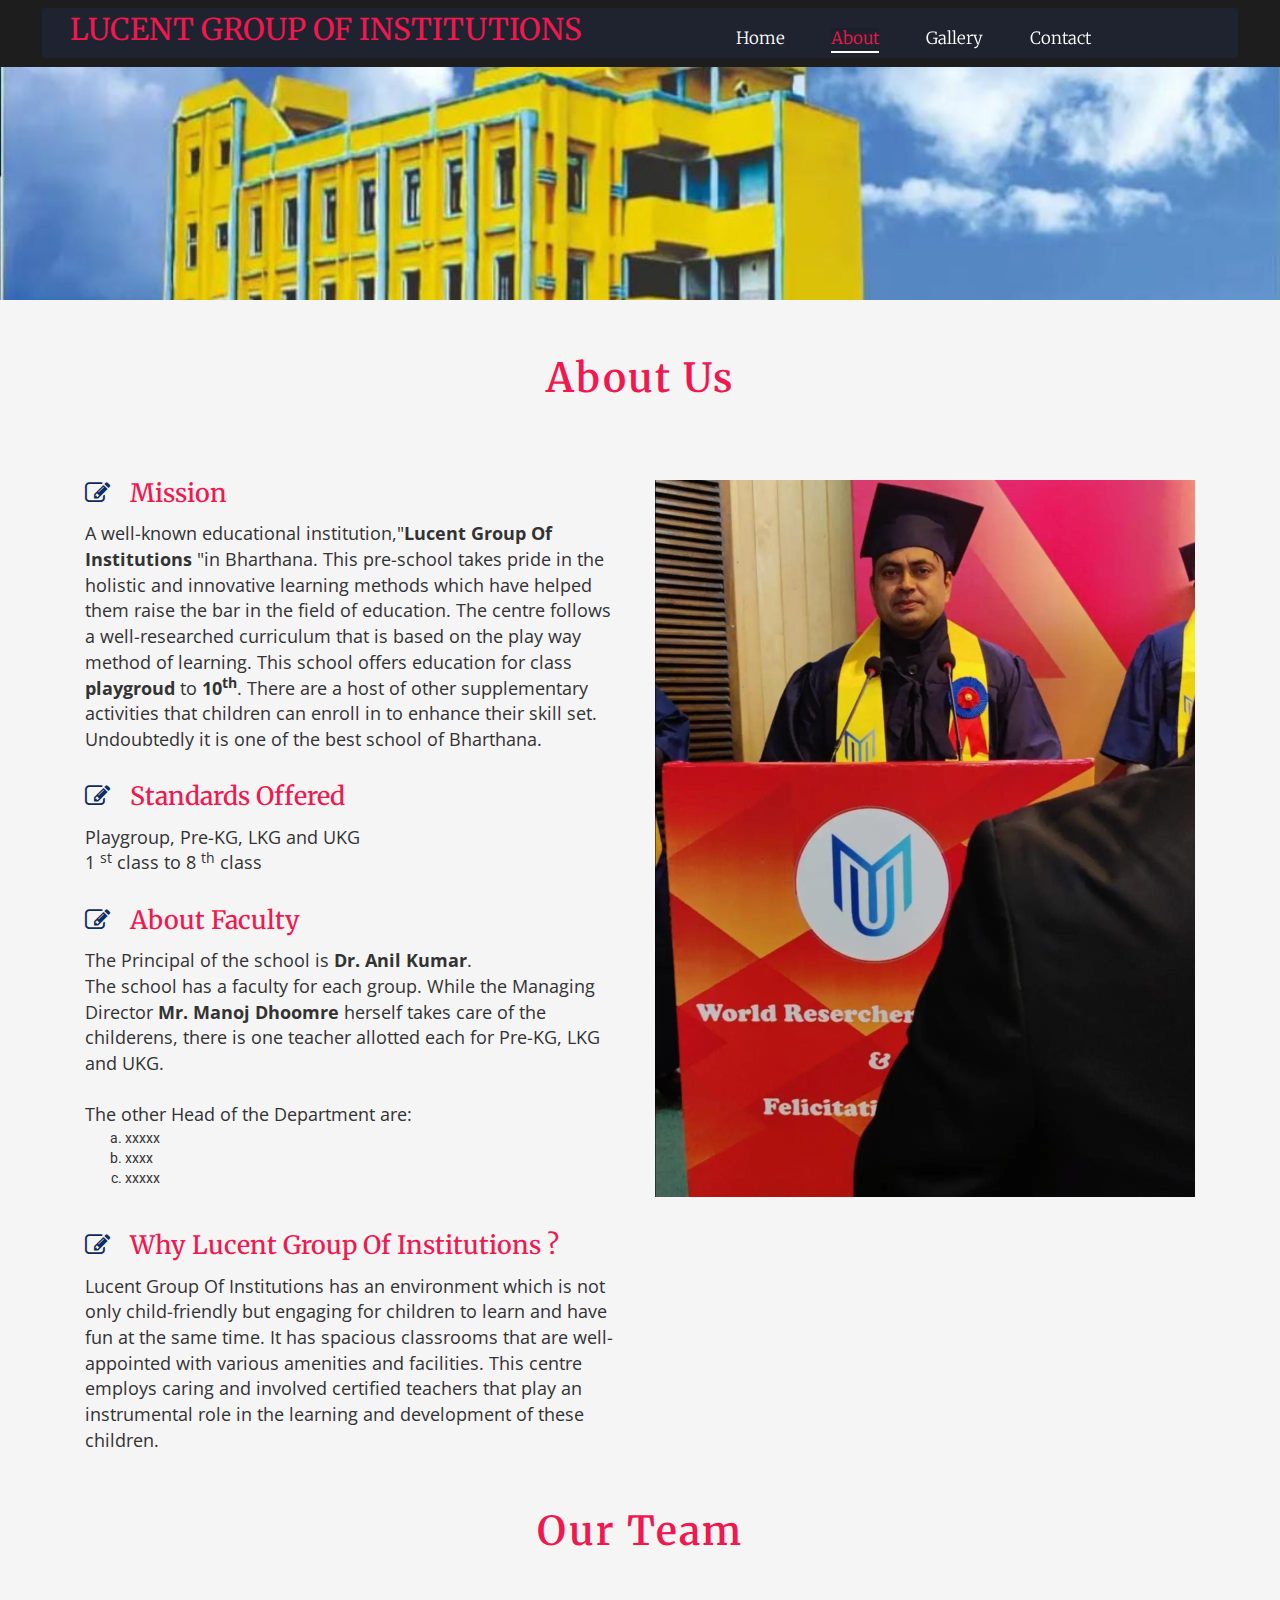
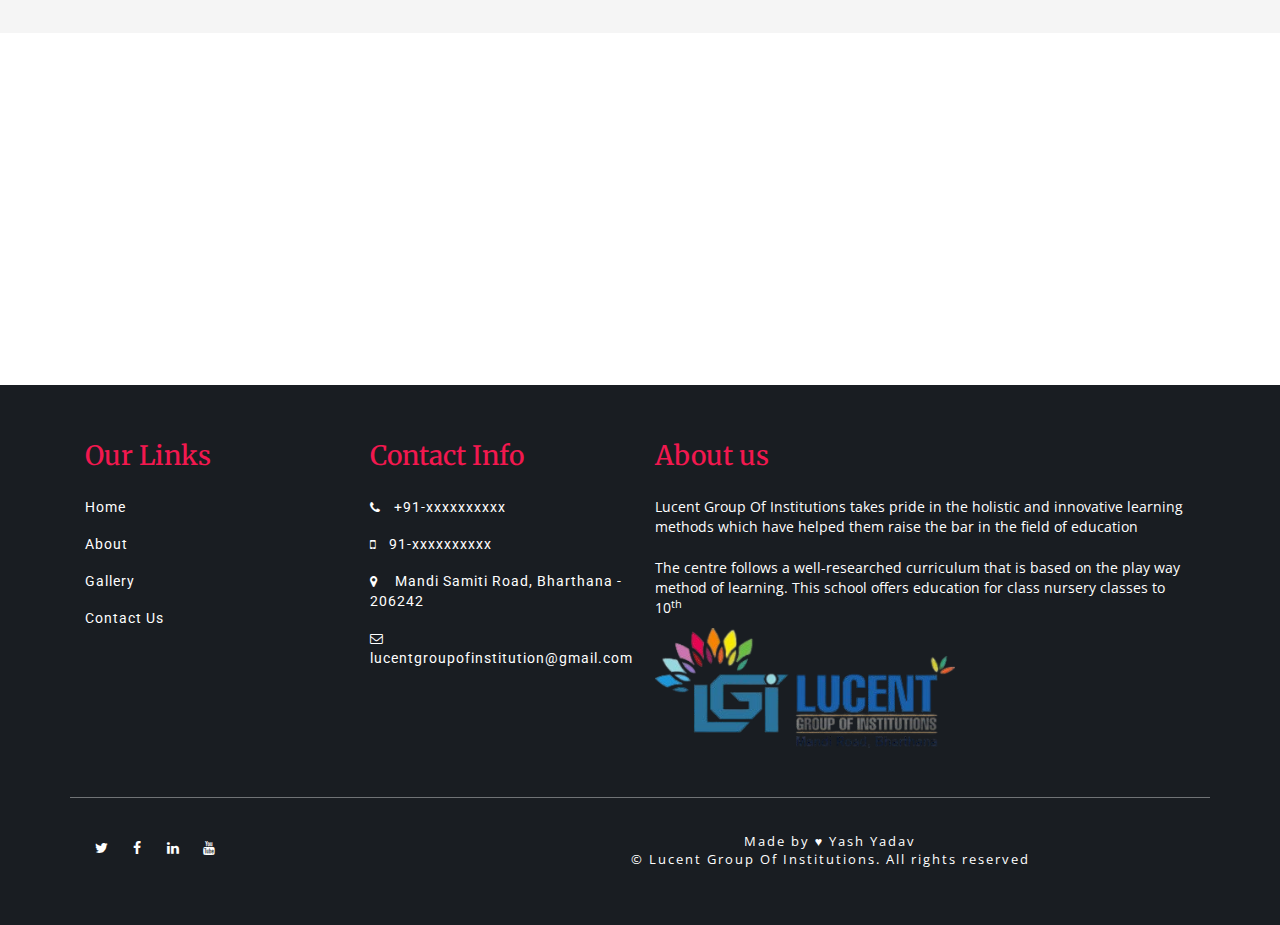
<file: about.html>
<!DOCTYPE html>
<html lang="en">
<head>
<title>Lucent Group Of Institutions</title>
<meta name="viewport" content="width=device-width, initial-scale=1">
<meta http-equiv="Content-Type" content="text/html; charset=utf-8" />
<meta name="keywords" content="Lucent Group Of Institutions School, mandi samiti road, India" />
<script type="application/x-javascript"> addEventListener("load", function() { setTimeout(hideURLbar, 0); }, false); function hideURLbar(){ window.scrollTo(0,1); } </script>
<!-- Custom Theme files -->
<link href="css/bootstrap.css" type="text/css" rel="stylesheet" media="all">
<link href="css/style.css" type="text/css" rel="stylesheet" media="all">   
<link rel="stylesheet" href="css/flexslider.css" type="text/css" media="all" property="" />   
<link rel="shortcut icon" href="images/logo.jpg" type="image/x-icon">
<!-- //Custom Theme files -->
<!-- tabs -->
<link href="css/easy-responsive-tabs.css" rel='stylesheet' type='text/css'/>
<!-- //tabs -->
<!-- font-awesome icons -->
<link href="css/font-awesome.css" rel="stylesheet"> 
<!-- //font-awesome icons -->
<!-- js -->
<script src="js/jquery-2.2.3.min.js"></script> 
<!-- //js -->
<!-- web-fonts --> 
<link href="//fonts.googleapis.com/css?family=Open+Sans:300,300i,400,400i,600,600i,700,700i,800,800i" rel="stylesheet">
<link href="//fonts.googleapis.com/css?family=Merriweather:300,300i,400,400i,700,700i,900,900i" rel="stylesheet">
<link href='//fonts.googleapis.com/css?family=Roboto:400,100,100italic,300,300italic,400italic,500,500italic,700,700italic,900,900italic' rel='stylesheet' type='text/css'>
<!-- //web-fonts --> 
</head>
<body>
	<!-- banner -->
	<div class="banner-1">  
		<div class="header agileinfo-header"><!-- header -->
			<nav class="navbar navbar-default">
				<div class="container">
					<!-- Brand and toggle get grouped for better mobile display -->
					<div class="navbar-header">
						<button type="button" class="navbar-toggle collapsed" data-toggle="collapse" data-target="#bs-example-navbar-collapse-1" aria-expanded="false">
							<span class="sr-only">Toggle navigation</span>
							<span class="icon-bar"></span>
							<span class="icon-bar"></span>
							<span class="icon-bar"></span>
						</button>
						<h1 style="font-size: 30px;"> <a href="index.html">Lucent Group Of Institutions</a></h1>
					</div> 
					<!-- Collect the nav links, forms, and other content for toggling -->
					<div class="collapse navbar-collapse" id="bs-example-navbar-collapse-1">
						<ul class="nav navbar-nav navbar-left"> 
							<li><a href="index.html" class="w3ls-hover">Home</a></li>
							<li><a href="about.html" class="btn w3ls-hover active">About</a></li>   
							<li><a href="portfolio.html" class="btn w3ls-hover">Gallery</a></li>
							<li><a href="contact.html" class="btn w3ls-hover">Contact</a></li>
						</ul>	   
						<div class="clearfix"> </div>
					</div><!-- //navbar-collapse --> 
				</div><!-- //container-fluid -->
			</nav>
		</div><!-- //header -->	
		
	</div>
	<!-- //banner --> 
	<!-- about-page --> 
	<div class="about">
		<div class="container">
		<div class="w3-hed-all">
			<h3>About us</h3>
		    </div>
			<div class="agileits_w3layouts_team_grids w3ls_about_grids new-agileinfo">
				<div class="col-md-6 w3ls_banner_bottom_left w3ls_about_left">
					<div class="w3ls_about_left_grids">
						<div class="w3ls_about_left_grid">
							<h3><i  class="fa fa-pencil-square-o" aria-hidden="true"></i>Mission</h3>
							<p style="font-size: 18px;">A well-known educational institution,"<strong>Lucent Group Of Institutions </strong>"in Bharthana. This pre-school takes pride in the holistic and innovative learning methods which have helped them raise the bar in the field of education. The centre follows a well-researched curriculum that is based on the play way method of learning. This school offers education for class <strong>playgroud</strong> to <strong>10<sup>th</sup></strong>. There are a host of other supplementary activities that children can enroll in to enhance their skill set. Undoubtedly it is one of the best school of Bharthana.</p>
						</div>
						<div class="w3ls_about_left_grid">
							<h3><i class="fa fa-pencil-square-o" aria-hidden="true"></i>Standards Offered</h3>
							<p style="font-size: 18px;">Playgroup, Pre-KG, LKG and UKG <br/> 1 <sup>st</sup> class to 8 <sup>th</sup> class</p>
						</div>
						<div class="w3ls_about_left_grid">
							<h3><i class="fa fa-pencil-square-o" aria-hidden="true"></i>About Faculty</h3>
							<p style="font-size: 18px;">
								The Principal of the  school is<strong> Dr. Anil Kumar</strong>.<br>
								The school has a faculty for each group. While the Managing Director <strong>Mr. Manoj Dhoomre</strong> herself takes care of the childerens, there is one teacher allotted each for Pre-KG, LKG and UKG.
								<br>
								<br>
								The other Head of the Department are:
								<ol type="a">
									<li>xxxxx</li>
									<li>xxxx</li>
									<li>xxxxx</li>
								</ol>


							
							</p>
						</div>
						<div class="w3ls_about_left_grid">
							<h3><i class="fa fa-pencil-square-o" aria-hidden="true"></i>Why Lucent Group Of Institutions ?</h3>
							<p style="font-size: 18px;">Lucent Group Of Institutions  has an environment which is not only child-friendly but engaging for children to learn and have
 fun at the same time. It has spacious classrooms that are well-appointed with various amenities and facilities. This centre employs caring and involved certified teachers that play an instrumental role in the learning and development of these children.</p>
						</div>
					</div>
				</div>
				<div class="col-md-6 agileits_about_right">
					<img src="images/principal.jpeg" alt=" " class="img-responsive"/>
				</div>
				<div class="clearfix"> </div>
			</div>
		</div>
	</div>
	<!-- //about -->
<!-- team -->
	<div class="w3-hed-all">
		<h3 >Our Team</h3>
	</div>
	<div class="team" id="team" style="background-color:#FFFFFFEE">
		<div class="container">
			<br><br><br><br><br><br><br><br><br><br><br><br>
			
		</div>
	</div>
	<!-- //team -->

	<!-- footer start here -->
	<div class="footer-agile">
		<div class="container">
			<div class="footer-btm-agileinfo">
				<div class="col-md-3 col-xs-3 footer-grid w3social">
					<h3>Our Links</h3>
					<ul>
						<li><a href="index.html">Home</a></li>
						<li><a href="about.html" >About</a></li>
						<li><a href="portfolio.html">Gallery</a></li>
						<li><a href="contact.html">Contact Us</a></li>
					</ul>
				</div>
				<div class="col-md-3 col-xs-3 footer-grid">
					<h3>Contact Info</h3>
					<ul>
						<li><i class="fa fa-phone"></i>+91-xxxxxxxxxx</li>
						<li><i class="fa fa-mobile"></i>91-xxxxxxxxxx</li>
						<li><i class="fa fa-map-marker"></i>
						Mandi Samiti Road,                                  
						Bharthana - 206242
						</li>
						<li><i class="fa fa-envelope-o"></i><a href="mailto:lucentgroupofinstitution@gmail.com">lucentgroupofinstitution@gmail.com</a></li>
					</ul>
				</div>
				<div class="col-md-6 col-xs-6 footer-grid footer-review">
					<h3>About us</h3>
				<p>Lucent Group Of Institutions takes pride in the holistic and innovative learning methods which have helped them raise the bar in the field of education</p>
				<p class="w3l-para-mk">The centre follows a well-researched curriculum that is based on the play way method of learning. This school offers education for class nursery classes to 10<sup>th</sup></p>
				<img src="images/school_logo-removebg-preview.png" alt="Lucent Group Of Institutions" style="width: 300px; margin-top: 10px;">
				</div>
				<div class="clearfix"> </div>
			</div>
			<div class="footer-agilem">
				<div class="col-sm-8 col-xs-9 copy-w3lsright">
					<p style="text-align: center;">Made by &hearts; Yash Yadav 
						<br>
						  © Lucent Group Of Institutions. All rights reserved
					</p>
				</div>
				<div class="col-sm-4 col-xs-3 social-w3licon">
					<a href="#" class="social-button twitter"><i class="fa fa-twitter"></i></a>
					<a href="#" class="social-button facebook"><i class="fa fa-facebook"></i></a>
					<a href="#" class="social-button linkdin"><i class="fa fa-linkedin"></i></a>
					<a href="https://www.youtube.com/@lucentgroupofinstitutions871" target="_blank" class="social-button youtube"><i class="fa fa-youtube"></i></a>
				</div>
				<div class="clearfix"></div>
			</div>
		</div>
	</div>
	<!-- //footer end here -->

	<!-- FlexSlider --> 
	<script defer src="js/jquery.flexslider.js"></script>
		<script type="text/javascript">
			$(window).load(function(){
			  $('.flexslider').flexslider({
				animation: "slide",
				start: function(slider){
				  $('body').removeClass('loading');
				}
			  });
			});
		</script>
	<!-- End-slider-script --> 
	<!-- Calendar -->
<script src="js/jquery-ui.js"></script>
	<script>
	  $(function() {
		$( "#datepicker" ).datepicker();
	 });
	</script>
<!-- //Calendar -->	

	<!-- start-smooth-scrolling -->
	<script src="js/SmoothScroll.min.js"></script>
	<script type="text/javascript" src="js/move-top.js"></script>
	<script type="text/javascript" src="js/easing.js"></script>	
		<script type="text/javascript">
			jQuery(document).ready(function($) {
				$(".scroll").click(function(event){		
					event.preventDefault();
			
			$('html,body').animate({scrollTop:$(this.hash).offset().top},1000);
				});
			});
		</script>
	<!-- //end-smooth-scrolling -->	
	<!-- smooth-scrolling-of-move-up -->
	<script type="text/javascript">
		$(document).ready(function() {
			/*
			var defaults = {
				containerID: 'toTop', // fading element id
				containerHoverID: 'toTopHover', // fading element hover id
				scrollSpeed: 1200,
				easingType: 'linear' 
			};
			*/
			
			$().UItoTop({ easingType: 'easeOutQuart' });
			
		});
	</script>
	<!-- //smooth-scrolling-of-move-up -->   
	<!-- Bootstrap core JavaScript
    ================================================== -->
    <!-- Placed at the end of the document so the pages load faster -->
    <script src="js/bootstrap.js"></script>
</body>
</html>
</file>
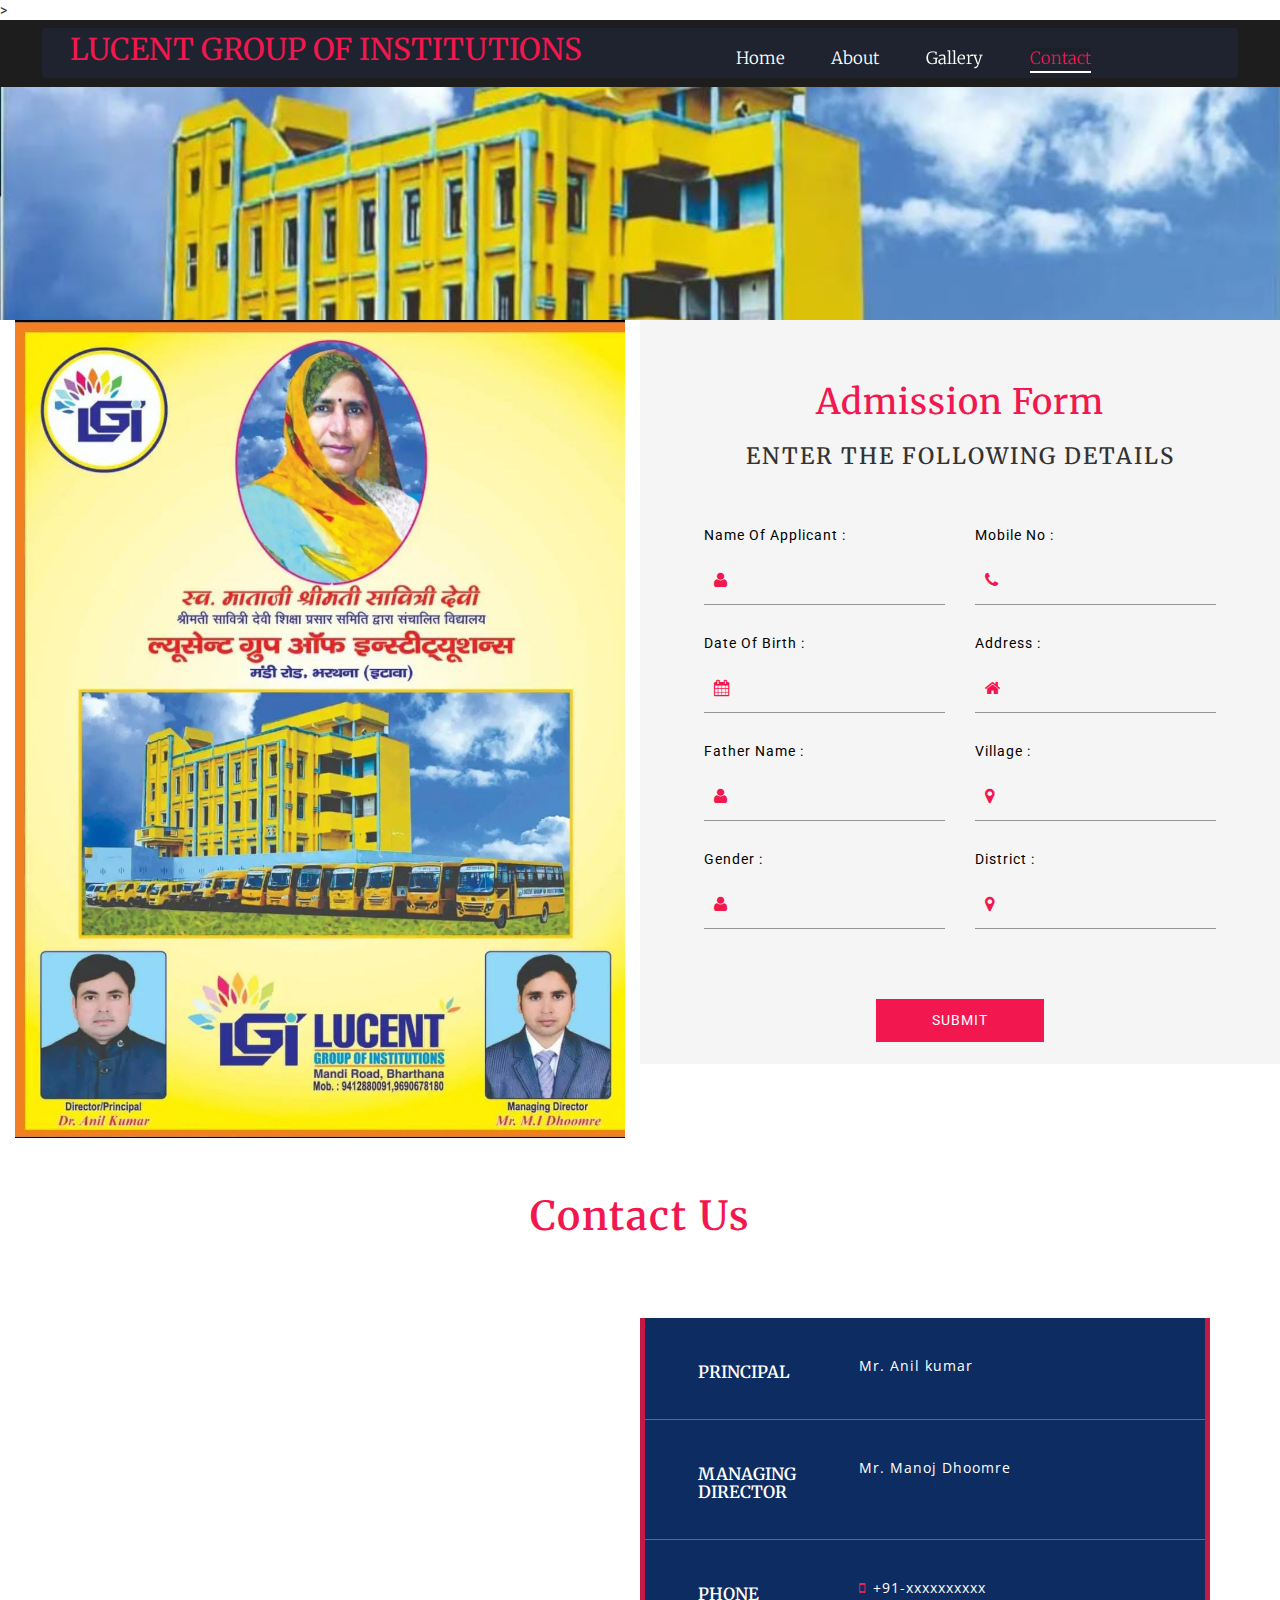
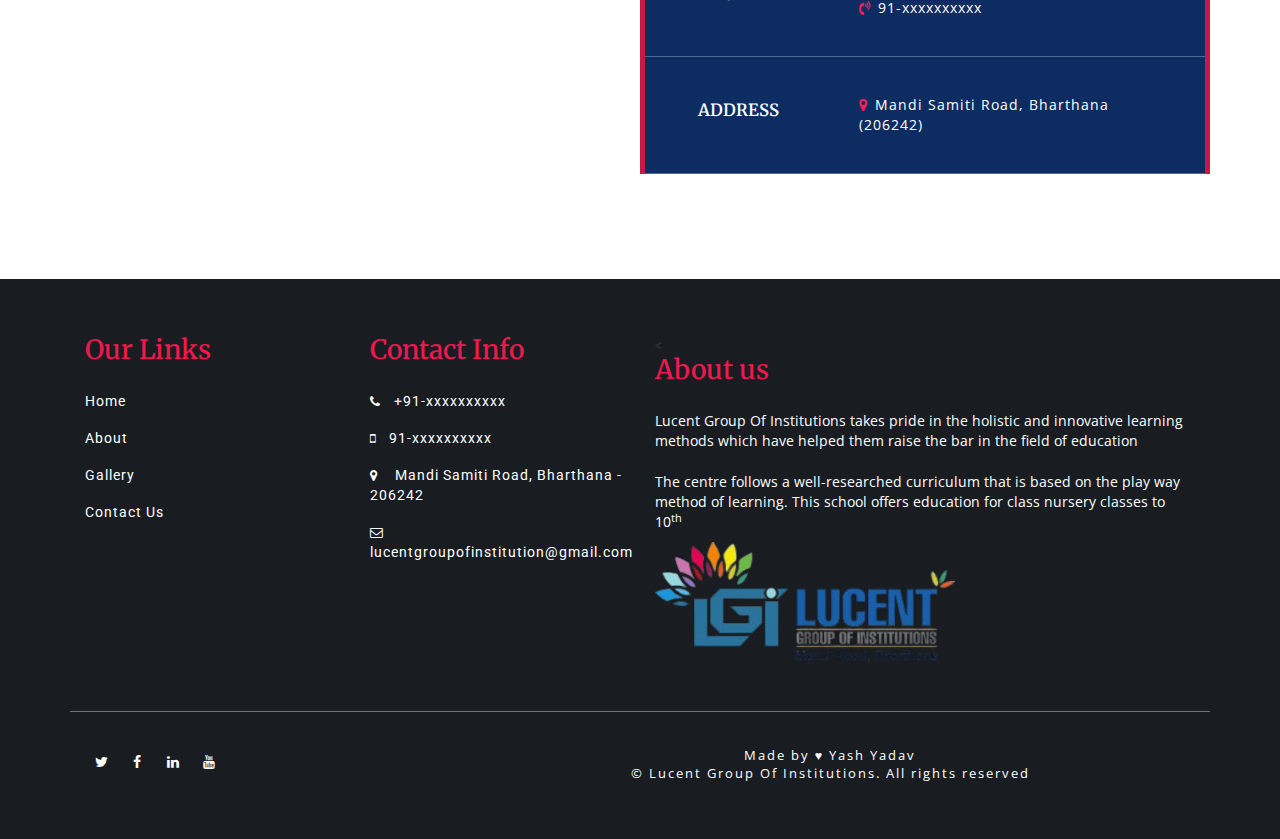
<file: contact.html>
<!DOCTYPE html>
<html lang="en">
<head>

<title>Lucent Group Of Institutions</title>

<meta name="viewport" content="width=device-width, initial-scale=1">
<meta http-equiv="Content-Type" content="text/html; charset=utf-8" />
<meta name="keywords" content="Lucent Group Of Institutions School, mandi samiti road, India" />
<script type="application/x-javascript"> addEventListener("load", function() { setTimeout(hideURLbar, 0); }, false); function hideURLbar(){ window.scrollTo(0,1); } </script>
<!-- Custom Theme files -->
<link href="css/bootstrap.css" type="text/css" rel="stylesheet" media="all">
<link href="css/style.css" type="text/css" rel="stylesheet" media="all">   
<link rel="stylesheet" href="css/flexslider.css" type="text/css" media="all" property="" />   
<link rel="stylesheet" href="css/jquery-ui.css" />
<link rel="shortcut icon" href="images/logo.jpg" type="image/x-icon">

>
<!-- Custom Theme files -->
<!-- font-awesome icons -->
<link href="css/font-awesome.css" rel="stylesheet"> 
<!-- //font-awesome icons -->
<!-- js -->
<script src="js/jquery-2.2.3.min.js"></script> 
<!-- //js -->
<!-- web-fonts --> 
<link href="//fonts.googleapis.com/css?family=Open+Sans:300,300i,400,400i,600,600i,700,700i,800,800i" rel="stylesheet">
<link href="//fonts.googleapis.com/css?family=Merriweather:300,300i,400,400i,700,700i,900,900i" rel="stylesheet">
<link href='//fonts.googleapis.com/css?family=Roboto:400,100,100italic,300,300italic,400italic,500,500italic,700,700italic,900,900italic' rel='stylesheet' type='text/css'>
<!-- //web-fonts --> 
</head>
<body>
<!-- banner -->
	<div class="banner-1">  
		<div class="header agileinfo-header"><!-- header -->
			<nav class="navbar navbar-default">
				<div class="container">
					<!-- Brand and toggle get grouped for better mobile display -->
					<div class="navbar-header">
						<button type="button" class="navbar-toggle collapsed" data-toggle="collapse" data-target="#bs-example-navbar-collapse-1" aria-expanded="false">
							<span class="sr-only">Toggle navigation</span>
							<span class="icon-bar"></span>
							<span class="icon-bar"></span>
							<span class="icon-bar"></span>
						</button>
						<h1 style="font-size: 30px;">
							<a href="index.html"> Lucent Group of Institutions
							</a>
						</h1>
					</div> 
					<!-- Collect the nav links, forms, and other content for toggling -->
					<div class="collapse navbar-collapse" id="bs-example-navbar-collapse-1">
						<ul class="nav navbar-nav navbar-left"> 
							<li><a href="index.html" class="w3ls-hover">Home</a></li>
							<li><a href="about.html" class="btn w3ls-hover">About</a></li>   
							<li><a href="portfolio.html" class="btn w3ls-hover">Gallery</a></li>
							<li><a href="contact.html" class="btn w3ls-hover active">Contact</a></li>
						</ul>	   
						<div class="clearfix"> </div>
					</div><!-- //navbar-collapse --> 
				</div><!-- //container-fluid -->
			</nav>
		</div><!-- //header -->	
		
	</div>
	<!-- //banner --> 
	<!-- addmission form data -->
<div class="about-bottom">
	<div class="col-md-6 w3l_about_bottom_left">
		<img src="images/banner.jpeg" alt="contact">
	</div>
	<div class="col-md-6 w3l_about_bottom_right one">
		<div class="abt-w3l">
			<div class="header-w3l">
				<h2>Admission Form</h2>
				<h4>Enter the Following Details</h4>
				<form action="https://api.web3forms.com/submit" method="post" class="mod2">
					<input type="hidden" name="access_key" value="4eb5b8f9-d04d-4400-a206-bda492d1db27">
					<input type="hidden" name="form name" value="lucentgroupofinstitutions">
					<div class="col-md-6 col-xs-6 w3l-left-mk">
						<ul>
							<li class="text">Name of Applicant :  </li>
							<li class="agileits-main"><i class="fa fa-user" aria-hidden="true"></i><input name="name" type="text" required=""></li>
							<li class="text">Date of Birth :  </li>
							<li class="agileits-main"><i class="fa fa-calendar" aria-hidden="true"></i><input class="date" id="datepicker" name="Text" type="text" value="" onfocus="this.value = '';" onblur="if (this.value == '') {this.value = 'mm/dd/yyyy';}" required="" /></li>
							<li class="text">Father Name  :  </li>
							<li class="agileits-main"><i class="fa fa-user" aria-hidden="true"></i><input name="name" type="text" required=""></li>
							<li class="text">Gender  :  </li>
							<li class="agileits-main"><i class="fa fa-user" aria-hidden="true"></i><input name="gender" type="text" required=""></li>
						</ul>
					</div>
					<div class="col-md-6 col-xs-6 w3l-right-mk">
						<ul>
							<li class="text">mobile no  :  </li>
							<li class="agileits-main"><i class="fa fa-phone" aria-hidden="true"></i><input name="mobile" type="text" required=""></li>
							<li class="text">Address  :  </li>
							<li class="agileits-main"><i class="fa fa-home" aria-hidden="true"></i><input name="address" type="text" required=""></li>
							<li class="text">Village  :  </li>
							<li class="agileits-main"><i class="fa fa-map-marker" aria-hidden="true"></i><input name="address" type="text" required=""></li>
							<li class="text">District  :  </li>
							<li class="agileits-main"><i class="fa fa-map-marker" aria-hidden="true"></i><input name="address" type="text" required=""></li>
						</ul>
					</div>
					<div class="clearfix"></div>
					<div class="agile-submit">
						<input type="submit" value="submit">
					</div>
				</form>
			</div>
		</div>
	</div>

<div class="clearfix"></div>
</div>
<!-- contact -->
	<div class="w3ls-contact" id="contact">
		<div class="container">
			<div class="w3-hed-all">
			<h3>Contact us</h3>
		    </div>
			<div class="contact-main-w3ls">
			<div class="col-md-6 w3-contact-map">
				<iframe src="https://www.google.com/maps/embed?pb=!1m14!1m8!1m3!1d3794.435426046989!2d79.23257392356028!3d26.757963216497966!3m2!1i1024!2i768!4f13.1!3m3!1m2!1s0x3976078907926a65%3A0x8052ee1ca6109656!2sLucent%20school%20office!5e0!3m2!1sen!2sin!4v1740029554384!5m2!1sen!2sin" width="600" height="450" style="border:0;" allowfullscreen="" loading="lazy" referrerpolicy="no-referrer-when-downgrade"></iframe>
			</div>
				<div class="col-md-6  contact-left-w3ls">
					<div class="contact-grid-agileinfo">
						<div class="col-md-4 col-sm-4 col-xs-4 contact-icon-wthree">
							<h4>Principal</h4>
						</div>
						<div class="col-md-8 col-sm-8 col-xs-8 contact-text-agileinfo">
							<p>Mr. Anil kumar</p>
						</div>
						<div class="clearfix"></div>
					</div>
					<div class="contact-grid-agileinfo">
						<div class="col-md-4 col-sm-4 col-xs-4 contact-icon-wthree">
							<h4>Managing Director</h4>
						</div>
						<div class="col-md-8 col-sm-8 col-xs-8 contact-text-agileinfo">
							<p>Mr. Manoj Dhoomre</p>
						</div>
						<div class="clearfix"></div>
					</div>
					<div class="call contact-grid-agileinfo">
						<div class="col-md-4 col-sm-4 col-xs-4 contact-icon-wthree">
							<h4>Phone</h4>
						</div>
						<div class="col-md-8 col-sm-8 col-xs-8 contact-text-agileinfo">
							<p><span><i class="fa fa-mobile" aria-hidden="true"></i></span>+91-xxxxxxxxxx</p>
							<p><span><i class="fa fa-volume-control-phone" aria-hidden="true"></i></span>91-xxxxxxxxxx</p>
						</div>
						<div class="clearfix"></div>
					</div>
					<div class="contact-grid-agileinfo">
						<div class="col-md-4 col-sm-4 col-xs-4 contact-icon-wthree">
							<h4>Address</h4>
						</div>
						<div class="col-md-8 col-sm-8 col-xs-8 contact-text-agileinfo">
							<p><span><i class="fa fa-map-marker" aria-hidden="true"></i></span>Mandi Samiti Road,                                  
							Bharthana (206242)</p>
						</div>
						<div class="clearfix"></div>
					</div>
					<!-- <div class="visit wthree-social-icons contact-grid-agileinfo">
						<div class="col-md-4 col-sm-4 col-xs-4 contact-icon-wthree">
							<h4>Follow me</h4>
						</div>
						<div class="col-md-8 col-sm-8 col-xs-8 contact-text-agileinfo">
							<ul class="w3-links">
								<li><a href="#"><i class="fa fa-facebook"></i></a></li>
								<li><a href="#"><i class="fa fa-twitter"></i></a></li>
								<li><a href="#"><i class="fa fa-linkedin"></i></a></li>
								<li><a href="#"><i class="fa fa-google-plus"></i></a></li>
							</ul>
						</div>
						<div class="clearfix"></div>
					</div> -->
				</div>
				<div class="clearfix"></div>
			</div>
		</div>
	</div>
	<!-- //contact -->
	<!-- footer start here -->
	<div class="footer-agile">
		<div class="container">
			<div class="footer-btm-agileinfo">
				<div class="col-md-3 col-xs-3 footer-grid w3social">
					<h3>Our Links</h3>
					<ul>
						<li><a href="index.html">Home</a></li>
						<li><a href="about.html" >About</a></li>
						<li><a href="portfolio.html">Gallery</a></li>
						<li><a href="contact.html">Contact Us</a></li>
					</ul>
				</div>
				<div class="col-md-3 col-xs-3 footer-grid">
					<h3>Contact Info</h3>
					<ul>
						<li><i class="fa fa-phone"></i>+91-xxxxxxxxxx</li>
						<li><i class="fa fa-mobile"></i>91-xxxxxxxxxx</li>
						<li><i class="fa fa-map-marker"></i>
						Mandi Samiti Road,                                  
						Bharthana - 206242
						</li>
						<li><i class="fa fa-envelope-o"></i><a href="mailto:lucentgroupofinstitution@gmail.com">lucentgroupofinstitution@gmail.com</a></li>
					</ul>
				</div>
				<div class="col-md-6 col-xs-6 footer-grid footer-review">
					<<h3>About us</h3>
					<p>Lucent Group Of Institutions takes pride in the holistic and innovative learning methods which have helped them raise the bar in the field of education</p>
					<p class="w3l-para-mk">The centre follows a well-researched curriculum that is based on the play way method of learning. This school offers education for class nursery classes to 10<sup>th</sup></p>
					<img src="images/school_logo-removebg-preview.png" alt="Lucent Group Of Institutions" style="width: 300px; margin-top: 10px;">
				</div>
				<div class="clearfix"> </div>
			</div>
			<div class="footer-agilem">
				<div class="col-sm-8 col-xs-9 copy-w3lsright">
					<p style="text-align: center;">Made by &hearts; Yash Yadav 
					<br>
					  © Lucent Group Of Institutions. All rights reserved
					</p>
				</div>
				<div class="col-sm-4 col-xs-3 social-w3licon">
					<a href="#" class="social-button twitter"><i class="fa fa-twitter"></i></a>
					<a href="#" class="social-button facebook"><i class="fa fa-facebook"></i></a>
					<a href="#" class="social-button linkdin"><i class="fa fa-linkedin"></i></a>
					<a href="https://www.youtube.com/@lucentgroupofinstitutions871" target="_blank" class="social-button youtube"><i class="fa fa-youtube"></i></a>
				</div>
				<div class="clearfix"></div>
			</div>
		</div>
	</div>
	<!-- //footer end here -->

	<!-- FlexSlider --> 
	<script defer src="js/jquery.flexslider.js"></script>
		<script type="text/javascript">
			$(window).load(function(){
			  $('.flexslider').flexslider({
				animation: "slide",
				start: function(slider){
				  $('body').removeClass('loading');
				}
			  });
			});
		</script>
	<!-- End-slider-script --> 
	<!-- Calendar -->
<script src="js/jquery-ui.js"></script>
	<script>
	  $(function() {
		$( "#datepicker" ).datepicker();
	 });
	</script>
<!-- //Calendar -->	

	<!-- start-smooth-scrolling -->
	<script src="js/SmoothScroll.min.js"></script>
	<script type="text/javascript" src="js/move-top.js"></script>
	<script type="text/javascript" src="js/easing.js"></script>	
		<script type="text/javascript">
			jQuery(document).ready(function($) {
				$(".scroll").click(function(event){		
					event.preventDefault();
			
			$('html,body').animate({scrollTop:$(this.hash).offset().top},1000);
				});
			});
		</script>
	<!-- //end-smooth-scrolling -->	
	<!-- smooth-scrolling-of-move-up -->
	<script type="text/javascript">
		$(document).ready(function() {
			/*
			var defaults = {
				containerID: 'toTop', // fading element id
				containerHoverID: 'toTopHover', // fading element hover id
				scrollSpeed: 1200,
				easingType: 'linear' 
			};
			*/
			
			$().UItoTop({ easingType: 'easeOutQuart' });
			
		});
	</script>
	<!-- //smooth-scrolling-of-move-up -->   
	<!-- Bootstrap core JavaScript
    ================================================== -->
    <!-- Placed at the end of the document so the pages load faster -->
    <script src="js/bootstrap.js"></script>
</body>
</html>
</file>
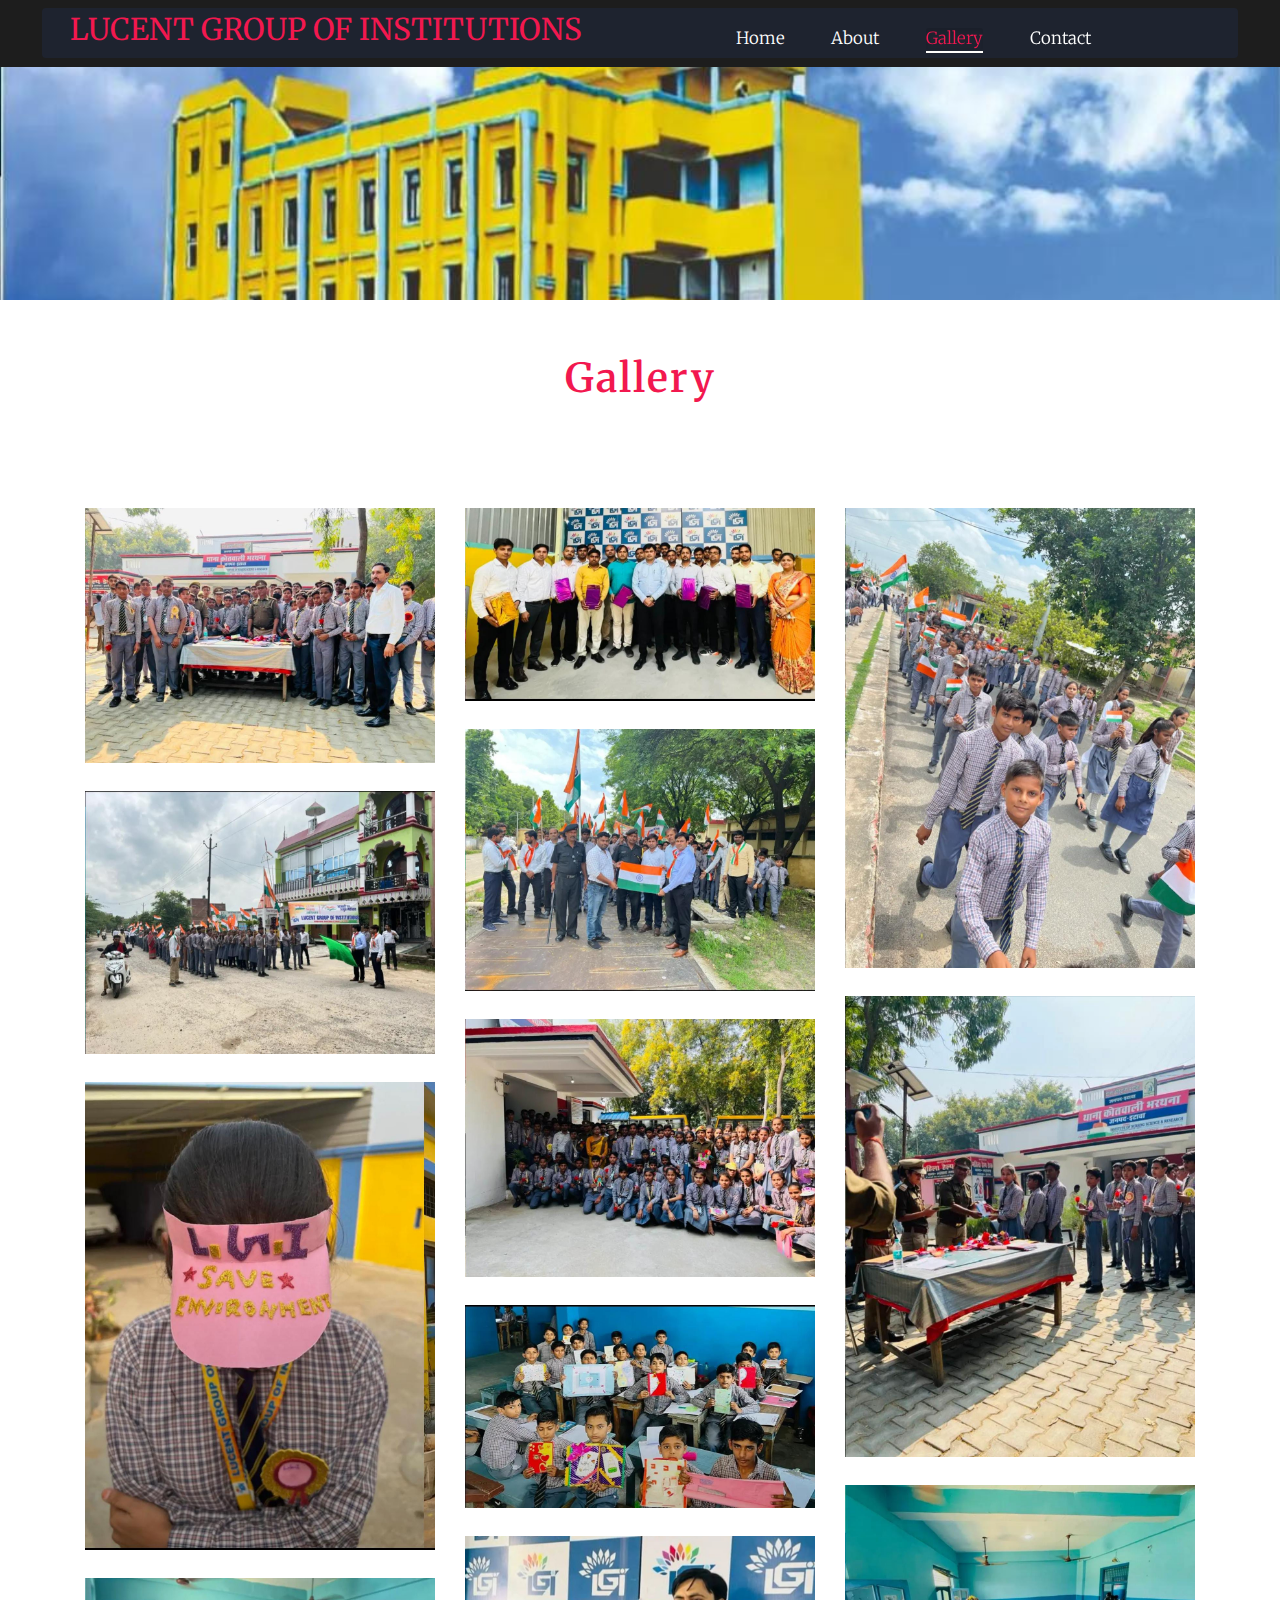
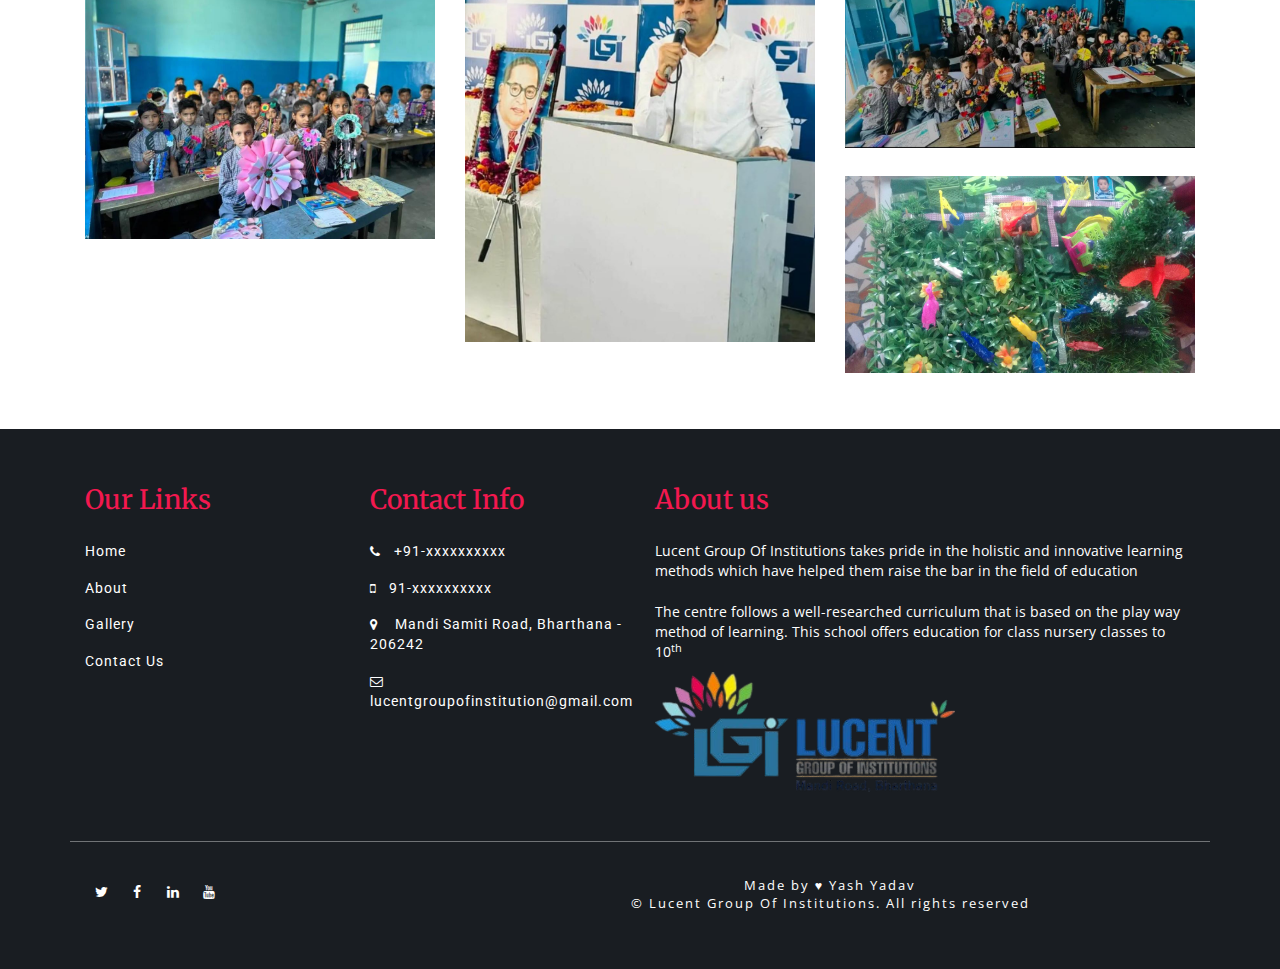
<file: portfolio.html>
<!DOCTYPE html>
<html lang="en">
<head>
<title>Lucent Group Of Institutions</title>
<meta name="viewport" content="width=device-width, initial-scale=1">
<meta http-equiv="Content-Type" content="text/html; charset=utf-8" />
<meta name="keywords" content="Lucent Group Of Institutions School, mandi samiti road, India" />
<script type="application/x-javascript"> addEventListener("load", function() { setTimeout(hideURLbar, 0); }, false); function hideURLbar(){ window.scrollTo(0,1); } </script>
<link rel="shortcut icon" href="images/logo.jpg" type="image/x-icon"><link rel="shortcut icon" href="images/logo.jpg" type="image/x-icon">
<!-- Custom Theme files -->
<link href="css/bootstrap.css" type="text/css" rel="stylesheet" media="all">
<link href="css/style.css" type="text/css" rel="stylesheet" media="all">   
<!-- //Custom Theme files -->
<!-- font-awesome icons -->
<link href="css/font-awesome.css" rel="stylesheet"> 
<!-- //font-awesome icons -->
<!-- js -->
<link href="css/simpleLightbox.css" rel="stylesheet" type="text/css" />
<!-- //js -->
<!-- web-fonts --> 
<link href="//fonts.googleapis.com/css?family=Open+Sans:300,300i,400,400i,600,600i,700,700i,800,800i" rel="stylesheet">
<link href="//fonts.googleapis.com/css?family=Merriweather:300,300i,400,400i,700,700i,900,900i" rel="stylesheet">
<link href='//fonts.googleapis.com/css?family=Roboto:400,100,100italic,300,300italic,400italic,500,500italic,700,700italic,900,900italic' rel='stylesheet' type='text/css'>
<!-- //web-fonts --> 
</head>
<body>
	<!-- jQuery (needed for Bootstrap JS) -->
<script src="https://code.jquery.com/jquery-3.6.0.min.js"></script>
<!-- Bootstrap JavaScript -->
<script src="https://cdn.jsdelivr.net/npm/bootstrap@5.3.0/dist/js/bootstrap.bundle.min.js"></script>

<!-- banner -->
	<div class="banner-1">  
		<div class="header agileinfo-header"><!-- header -->
			<nav class="navbar navbar-default">
				<div class="container">
					<!-- Brand and toggle get grouped for better mobile display -->
					<div class="navbar-header">
						<button type="button" class="navbar-toggle collapsed" data-toggle="collapse" data-target="#bs-example-navbar-collapse-1" aria-expanded="false">
							<span class="sr-only">Toggle navigation</span>
							<span class="icon-bar"></span>
							<span class="icon-bar"></span>
							<span class="icon-bar"></span>
						</button>
						<h1 style="font-size: 30px;"> <a href="index.html">Lucent Group Of Institutions</a></h1>
					</div>
					<!-- Collect the nav links, forms, and other content for toggling -->
					<div class="collapse navbar-collapse" id="bs-example-navbar-collapse-1">
						<ul class="nav navbar-nav navbar-left"> 
							<li><a href="index.html" class="w3ls-hover">Home</a></li>
							<li><a href="about.html" class="btn w3ls-hover">About</a></li>   
							<li><a href="portfolio.html" class="btn w3ls-hover active">Gallery</a></li>
							<li><a href="contact.html" class="btn w3ls-hover">Contact</a></li>
						</ul>	   
						<div class="clearfix"> </div>
					</div><!-- //navbar-collapse --> 
				</div><!-- //container-fluid -->
			</nav>
		</div><!-- //header -->	
		
	</div>
	<!-- //banner --> 
	<!-- Portfolio -->
	<div class="portfolio" id="portfolio">
		<div class="container">
			<div class="w3-hed-all">
			<h3>Gallery</h3>
		    </div>
			<div class="w3ls_gallery_grids">
				<div class="col-md-4 w3_agile_gallery_grid">
					<div class="agile_gallery_grid">
						<a href="images/gallary/4.jpeg">
							<div class="agile_gallery_grid1">
								<img src="images/gallary/4.jpeg" alt=" " class="img-responsive" />
							</div>
						</a>
					</div>
					<div class="agile_gallery_grid">
						<a href="images/gallary/1.jpeg">
							<div class="agile_gallery_grid1">
								<img src="images/gallary/1.jpeg" alt=" " class="img-responsive" />
							</div>
						</a>
					</div>
					<div class="agile_gallery_grid">
						<a href="images/gallary/10.jpeg">
							<div class="agile_gallery_grid1">
								<img src="images/gallary/10.jpeg" alt=" " class="img-responsive" />
							</div>
						</a>
					</div>
					<div class="agile_gallery_grid">
						<a href="images/gallary/2.jpeg">
							<div class="agile_gallery_grid1">
								<img src="images/gallary/2.jpeg" alt=" " class="img-responsive" />
							</div>
						</a>
					</div>
				</div>
				<div class="col-md-4 w3_agile_gallery_grid">
					<div class="agile_gallery_grid">
						<a href="images/team.jpeg">
							<div class="agile_gallery_grid1">
								<img src="images/team.jpeg" alt=" " class="img-responsive" />
							</div>
						</a>
					</div>
					<div class="agile_gallery_grid">
						<a href="images/gallary/3.jpeg">
							<div class="agile_gallery_grid1">
								<img src="images/gallary/3.jpeg" alt=" " class="img-responsive" />
							</div>
						</a>
					</div>
					<div class="agile_gallery_grid">
						<a href="images/gallary/5.jpeg">
							<div class="agile_gallery_grid1">
								<img src="images/gallary/5.jpeg" alt=" " class="img-responsive" />
							</div>
						</a>
					</div>
					<div class="agile_gallery_grid">
						<a href="images/gallary/9.jpeg">
							<div class="agile_gallery_grid1">
								<img src="images/gallary/9.jpeg" alt=" " class="img-responsive" />
							</div>
						</a>
					</div>
					<div class="agile_gallery_grid">
						<a href="images/gallary/11.jpeg">
							<div class="agile_gallery_grid1">
								<img src="images/gallary/11.jpeg" alt=" " class="img-responsive" />
							</div>
						</a>
					</div>
				</div>
				<div class="col-md-4 w3_agile_gallery_grid">
					<div class="agile_gallery_grid">
						<a href="images/gallary/6.jpeg">
							<div class="agile_gallery_grid1">
								<img src="images/gallary/6.jpeg" alt=" " class="img-responsive" />
							</div>
						</a>
					</div>
					<div class="agile_gallery_grid">
						<a href="images/gallary/7.jpeg">
							<div class="agile_gallery_grid1">
								<img src="images/gallary/7.jpeg" alt=" " class="img-responsive" />
							</div>
						</a>
					</div>
					<div class="agile_gallery_grid">
						<a href="images/gallary/8.jpeg">
							<div class="agile_gallery_grid1">
								<img src="images/gallary/8.jpeg" alt=" " class="img-responsive" />
							</div>
						</a>
					</div>
					
					<div class="agile_gallery_grid">
						<a href="images/gallary/12.jpeg">
							<div class="agile_gallery_grid1">
								<img src="images/gallary/12.jpeg" alt=" " class="img-responsive" />
							</div>
						</a>
					</div>
				</div>
				<div class="clearfix"></div>
			</div>
			<div class="clearfix"></div>
		</div>
	</div>
<!-- //Portfolio-->
<!-- testimonials -->
	<!--<div class="testimonials">
	   <div class="test_agile_info">
		<div class="container">
			<ul id="flexiselDemo1">			
				<li>
					<div class="wthree_testimonials_grid_main">
						<div class="wthree_testimonials_grid">
							<h4>What Client say</h4>
							<p>Donec laoreet eu purus eu viverra. Vestibulum sed convallis massa,
								eu aliquet massa. Suspendisse lacinia rutrum tincidunt. Integer id erat porta, 
								convallis tortor.</p>
								<h5>Mark Henry</h5>
							<div class="wthree_testimonials_grid_pos">
								<img src="images/t11.jpg" alt=" " class="img-responsive" />
							</div>
						</div>
					
					</div>
				</li>
				<li>
					<div class="wthree_testimonials_grid_main">
						<div class="wthree_testimonials_grid">
							<h4>What Client say</h4>
							<p>Lorem laoreet eu purus eu viverra. Vestibulum sed convallis massa,
								eu aliquet massa. Suspendisse lacinia rutrum tincidunt. Integer id erat porta, 
								convallis tortor.</p>
								<h5>Linda Carl</h5>
							<div class="wthree_testimonials_grid_pos">
								<img src="images/t22.jpg" alt=" " class="img-responsive" />
							</div>
						</div>
					
					</div>
				</li>
				<li>
					<div class="wthree_testimonials_grid_main">
						<div class="wthree_testimonials_grid">
							<h4>What Client say</h4>
							<p>Donec laoreet eu purus eu viverra. Vestibulum sed convallis massa,
								eu aliquet massa. Suspendisse lacinia rutrum tincidunt. Integer id erat porta, 
								convallis tortor.</p>
								
								<h5>Michael Paul</h5>
							<div class="wthree_testimonials_grid_pos">
								<img src="images/t33.jpg" alt=" " class="img-responsive" />
							</div>
						</div>
						
					</div>
				</li>
			</ul>
		</div>
	</div>
</div> -->
<!-- //testimonials -->
<div class="footer-agile">
	<div class="container">
		<div class="footer-btm-agileinfo">
			<div class="col-md-3 col-xs-3 footer-grid w3social">
				<h3>Our Links</h3>
				<ul>
					<li><a href="index.html">Home</a></li>
					<li><a href="about.html" >About</a></li>
					<li><a href="portfolio.html">Gallery</a></li>
					<li><a href="contact.html">Contact Us</a></li>
				</ul>
			</div>
			<div class="col-md-3 col-xs-3 footer-grid">
				<h3>Contact Info</h3>
				<ul>
					<li><i class="fa fa-phone"></i>+91-xxxxxxxxxx</li>
					<li><i class="fa fa-mobile"></i>91-xxxxxxxxxx</li>
					<li><i class="fa fa-map-marker"></i>
					Mandi Samiti Road,                                  
					Bharthana - 206242
					</li>
					<li><i class="fa fa-envelope-o"></i><a href="mailto:lucentgroupofinstitution@gmail.com">lucentgroupofinstitution@gmail.com</a></li>
				</ul>
			</div>
			<div class="col-md-6 col-xs-6 footer-grid footer-review">
				<h3>About us</h3>
				<p>Lucent Group Of Institutions takes pride in the holistic and innovative learning methods which have helped them raise the bar in the field of education</p>
				<p class="w3l-para-mk">The centre follows a well-researched curriculum that is based on the play way method of learning. This school offers education for class nursery classes to 10<sup>th</sup></p>
				<img src="images/school_logo-removebg-preview.png" alt="Lucent Group Of Institutions" style="width: 300px; margin-top: 10px;">
			</div>
			<div class="clearfix"> </div>
		</div>
		<div class="footer-agilem">
			<div class="col-sm-8 col-xs-9 copy-w3lsright">
				<p style="text-align: center;">Made by &hearts; Yash Yadav 
					<br>
					  © Lucent Group Of Institutions. All rights reserved
					</p>
			</div>
			<div class="col-sm-4 col-xs-3 social-w3licon">
				<a href="#" class="social-button twitter"><i class="fa fa-twitter"></i></a>
				<a href="#" class="social-button facebook"><i class="fa fa-facebook"></i></a>
				<a href="#" class="social-button linkdin"><i class="fa fa-linkedin"></i></a>
				<a href="https://www.youtube.com/@lucentgroupofinstitutions871" target="_blank" class="social-button youtube"><i class="fa fa-youtube"></i></a>
			</div>
			<div class="clearfix"></div>
		</div>
	</div>
</div>
<!-- //footer end here -->

<!-- FlexSlider --> 
<script defer src="js/jquery.flexslider.js"></script>
	<script type="text/javascript">
		$(window).load(function(){
		  $('.flexslider').flexslider({
			animation: "slide",
			start: function(slider){
			  $('body').removeClass('loading');
			}
		  });
		});
	</script>
<!-- End-slider-script --> 
<!-- Calendar -->
<script src="js/jquery-ui.js"></script>
<script>
  $(function() {
	$( "#datepicker" ).datepicker();
 });
</script>
<!-- //Calendar -->	

<!-- start-smooth-scrolling -->
<script src="js/SmoothScroll.min.js"></script>
<script type="text/javascript" src="js/move-top.js"></script>
<script type="text/javascript" src="js/easing.js"></script>	
	<script type="text/javascript">
		jQuery(document).ready(function($) {
			$(".scroll").click(function(event){		
				event.preventDefault();
		
		$('html,body').animate({scrollTop:$(this.hash).offset().top},1000);
			});
		});
	</script>
<!-- //end-smooth-scrolling -->	
<!-- smooth-scrolling-of-move-up -->
<script type="text/javascript">
	$(document).ready(function() {
		/*
		var defaults = {
			containerID: 'toTop', // fading element id
			containerHoverID: 'toTopHover', // fading element hover id
			scrollSpeed: 1200,
			easingType: 'linear' 
		};
		*/
		
		$().UItoTop({ easingType: 'easeOutQuart' });
		
	});
</script>
<!-- //smooth-scrolling-of-move-up -->   
<!-- Bootstrap core JavaScript
================================================== -->
<!-- Placed at the end of the document so the pages load faster -->
<script src="js/bootstrap.js"></script>
</body>
</html>
</file>
<file: css/style.css>
/*--
Author: W3layouts
Author URL: http://w3layouts.com
License: Creative Commons Attribution 3.0 Unported
License URL: http://creativecommons.org/licenses/by/3.0/
--*/
body{
	margin:0;
	font-family: 'Roboto', sans-serif;
	background: #fff;
}
body a{ 
	-webkit-transition: 0.5s all;
	-moz-transition: 0.5s all;
	-o-transition: 0.5s all;
	-ms-transition: 0.5s all;
	transition: 0.5s all;
	text-decoration:none;
}
h1,h2,h3,h4,h5,h6{
	margin:0;
	font-family: 'Merriweather', serif;
}
p{
	margin:0;
font-family: 'Open Sans', sans-serif;	
}
ul,label{
	margin:0;
	padding:0;
}
body a:hover{
	text-decoration:none;
}

/*-- banner --*/ 
.banner{ 
	background:url(../images/schoolpic.jpeg)no-repeat ;
	-webkit-background-size:cover; 
	-moz-background-size:cover; 
	-o-background-size:cover;
	-ms-background-size:cover; 	
	background-size:cover; 
	min-height: 790px;
	position:relative;
} 
.banner-1{ 
	background:url(../images/schoolpic.jpeg)no-repeat;
	-webkit-background-size:cover; 
	-moz-background-size:cover; 
	-o-background-size:cover;
	-ms-background-size:cover; 	
	background-size:cover; 
	min-height: 300px;
} 
/*-- header --*/
.header { 
    width: 100%;
    padding: 1.5em 0;
   /*-- background:rgba(7, 28, 51, 0.68);--*/
}
.header nav.navbar.navbar-default {
    background: #202c4575 !important;
    margin: 0;
	z-index: 9999;
	border: none;
	
}
.header ul.nav.navbar-nav.navbar-left {
    margin-left: 12%; 
}
.header ul.nav.navbar-nav{ 
	padding-top:1.3em;
}
.header .navbar-nav { 
    text-align: center;
    display: inline-block;
}
.header .navbar-header h1 {
    font-size: 3.2em;
    line-height: inherit;
    font-weight: 400;
}
.header .navbar-header h1 i{
    color:#b2d905;
}
.navbar-header h1 a {
    color: #F2184F;
    text-decoration: none;
	display: inline-block;
	text-transform: uppercase;
}
.navbar-header h1 a span {
    font-size: .5em;
    font-weight: 100;
    font-style: initial;
}
/*-- top-nav --*/ 
.header .navbar-nav li { 
	float: none;
    display: inline-block;
	margin:0 1.5em;
	font-family: 'Merriweather', serif;
}
.header .nav.navbar-nav.navbar-left li a {
    color: #fff !important;
    font-size: 1.2em;
    padding: 0;
    position: relative; 
    -webkit-transition: 0.5s all;
    -moz-transition: 0.5s all;
    -o-transition: 0.5s all;
    -ms-transition: 0.5s all;
    transition: 0.5s all;
    text-decoration: none;
	font-weight: 300;
}
.header .nav.navbar-nav.navbar-left li  a:hover,.nav.navbar-nav.navbar-left li.open  a.dropdown-toggle,.nav.navbar-nav.navbar-left li  a.active {
    color: #f2184f !important;
	outline: none;
} 
.w3ls-hover:after {
	-webkit-backface-visibility: hidden;
	-moz-backface-visibility: hidden; 
	backface-visibility: hidden;
	border: 1px solid rgba(255, 255, 255, 0);
	bottom: -3px;
	content: " ";
	display: block;
	margin: 0 auto;
	position: relative;
	-webkit-transition: all 280ms ease-in-out;
	-moz-transition: all 280ms ease-in-out;
	-o-transition: all 280ms ease-in-out;
	-ms-transition: all 280ms ease-in-out;
	transition: all 280ms ease-in-out;
	width: 0;
}
.w3ls-hover:hover:after,.navbar-default .navbar-nav li a.active:after {
	-webkit-backface-visibility: hidden;
	backface-visibility: hidden;
	border-color: #fffdfa;
	-webkit-transition: width 350ms ease-in-out;
	-moz-transition: width 350ms ease-in-out;
	-o-transition: width 350ms ease-in-out;
	-ms-transition: width 350ms ease-in-out;
	transition: width 350ms ease-in-out;
	width: 100%;
} 
.header .nav.navbar-nav.navbar-left li a.dropdown-toggle { 
    color:#fff; 
	border: none;
} 
.header .nav.navbar-nav.navbar-left li.open a.dropdown-toggle ,.navbar-default .navbar-nav > .open > a, .navbar-default .navbar-nav > .open > a:hover, .navbar-default .navbar-nav > .open > a:focus {
    color:#ffae00;
    background: none; 
}
.header ul.dropdown-menu {
    background: transparent;
    border-color: #909090;
	-moz-animation: fadeInDown .3s ease-in;
    -webkit-animation: fadeInDown .3s ease-in;
	-o-animation: fadeInDown .3s ease-in;
	-ms-animation: fadeInDown .3s ease-in;
    animation: fadeInDown .3s ease-in;
	background: #29232b; 
	top:163%;
	min-width: 135px;
} 
.header .navbar-nav > li > .dropdown-menu li {
    display: block;
    margin: 1em 0;
}  
.header .nav.navbar-nav.navbar-left li ul.dropdown-menu li a {
    font-size: 1em;
    text-align: center; 
    font-weight: 300;
} 
.header .dropdown-menu > li > a:hover, .dropdown-menu > li > a:focus { 
    background-color: transparent;
} 
/*-- //top-nav --*/  
/*-- social-icons --*/ 
.social-icon.navbar-left{ 
    margin: 0;
}
.social-icon {
    float: right;
    margin-top:0.8em;
}
.social-icon a {
    font-size: 1.3em;
    color: #fff;
    margin: 0 .7em;
    display: inline-block;
    text-align: center;
	line-height: 2.2em;
} 
.social-icon a:hover {
    color:#F2184F;
	-webkit-transform: scale(1.3);
	-moz-transform: scale(1.3);
	-o-transform: scale(1.3);
	-ms-transform: scale(1.3);
    transform: scale(1.3);
}
/*-- //social-icons --*/ 
/*-- banner-text --*/ 
.banner-text {
    margin-top: 15em;
}
.banner-w3lstext {
    padding: 1em;
	text-align: center;
}
.banner-w3lstext h2 ,.banner-w3lstext h3{
  font-size: 3em;
    color: #fff;
    text-align: center;
   font-family: 'Merriweather', serif;
    font-weight: 700;
       width: 84%;
    background-color: rgba(32, 44, 69, 0.75) !important;
    border-left: 6px solid #F2184F !important;
    border-right: 6px solid #F2184F !important;
    margin: 0 auto;
    text-transform: uppercase;
} 
.banner-w3lstext p {
    font-size: 1.2em;
    color: #ffffff;
    text-align: center; 
    width: 50%;
    margin: 2em auto 0;
	letter-spacing: 1px;
    line-height: 1.7em;
    background-color: rgba(32, 44, 69, 0.75) !important;
    border-left: 6px solid #F2184F !important;
    border-right: 6px solid #F2184F !important;
} 
/*-- /buttons styles --*/

.w3-button {
    margin: 2em auto 0;
    text-align: center;
    width:25%;
}

.w3ls-button {
    float: left;
}

.w3l-button {
    float: right;
}

.w3ls-button a,
.w3l-button a,
.w3ls-about-left a {
    text-decoration: none;
    padding: .8em 1.5em;
    background: #F2184F;
    text-align: center;
    border: solid 2px #F2184F;
    letter-spacing: 2px;
    text-transform: uppercase;
    color: #fff;
    font-size: 0.85em;
}

.w3l-button a {
    border: solid 2px #FFFFFF;
    background: none;
}

.w3l-button a:focus {
    outline: none;
}

.w3l-button a:hover {
    background: #202C45 ;
    border: solid 2px #202C45 ;
}

.w3ls-button a:hover {
    background: none;
    border: solid 2px #ffffff;
    color: #ffffff;
}
/*-- model --*/
.agileits-w3layouts-info img{
	width:100%;
}
.modal-header h4 {
    font-size: 2em;
    color: #212121;
    text-decoration: none;
    letter-spacing: 2px;
    font-family: 'Catamaran', sans-serif;
    padding: 0;
    font-weight: 800;
	text-transform:uppercase;
	text-align: center;
}
.modal-header h4 span{
    text-transform: capitalize;
    font-weight: 300;
    color: #f2184f;
    letter-spacing: 1px;
    font-size: .8em;
}
.modal-body p{
    margin: 1em 0 0 0;
    font-size: .875em;
    color: #999999;
    line-height: 1.8em;
}
.modal-dialog {
    margin: 127px auto;
}
/*-- //model --*/
/* Shutter Out Vertical */

.hvr-shutter-out-vertical {
    display: inline-block;
    vertical-align: middle;
    -webkit-transform: perspective(1px) translateZ(0);
    transform: perspective(1px) translateZ(0);
    box-shadow: 0 0 1px transparent;
    position: relative;
    background: #e1e1e1;
    -webkit-transition-property: color;
    transition-property: color;
    -webkit-transition-duration: 0.3s;
    transition-duration: 0.3s;
}

.hvr-shutter-out-vertical:before {
    content: "";
    position: absolute;
    z-index: -1;
    top: 0;
    bottom: 0;
    left: 0;
    right: 0;
    background: rgba(208, 210, 218, 0.22);
    -webkit-transform: scaleY(0);
    transform: scaleY(0);
    -webkit-transform-origin: 50%;
    transform-origin: 50%;
    -webkit-transition-property: transform;
    transition-property: transform;
    -webkit-transition-duration: 0.3s;
    transition-duration: 0.3s;
    -webkit-transition-timing-function: ease-out;
    transition-timing-function: ease-out;
}

.hvr-shutter-out-vertical:hover,
.hvr-shutter-out-vertical:focus,
.hvr-shutter-out-vertical:active {
    color: white;
}

.hvr-shutter-out-vertical:hover:before,
.hvr-shutter-out-vertical:focus:before,
.hvr-shutter-out-vertical:active:before {
    -webkit-transform: scaleY(1);
    transform: scaleY(1);
}

.agile_banner_text_info p {
    color: #fff;
    letter-spacing: 5px;
    margin: 1em 0 2em auto;
    font-size: 1.2em;
}
/*-- //buttons styles --*/
/*-- //banner --*/ 


/*-- banner-bottom --*/
.banner-bottom {
    margin: 4em 0;
}
.wthree_banner_bottom_grid_right h4 {
    font-size: 1.6em;
    margin-bottom: .7em;
    font-weight: 600;
    color: #222222;
    letter-spacing: 1px;
}

.wthree_banner_bottom_grid_right p {
    line-height: 2em;
}

.agile_banner_bottom_grid_left_grid {
    width: 60px;
    height: 60px;
    text-align: center;
    background: #fff;
}

.agile_banner_bottom_grid_left_grid span {
    font-size: 2em;
    color: #F2184F;
    line-height: 62px;
}

.w3_agileits_banner_bottom_pos_grid:hover span {
    color: #111;
}
/*-- about --*/
.banner-text.agileinfo.about-w3bnr h2 {
    font-size: 2em;
    letter-spacing: 3px;
}
.banner-text.agileinfo.about-w3bnr h2 a{
    color:#03d2be;
}
.banner-text.agileinfo.about-w3bnr h2 a:hover{
    color:#fff;
}
.banner-text.agileinfo.about-w3bnr{
    padding: 4em 0; 
}
.w3ls_about_left_grid h3 {
    color: #f2184f;
    font-size: 1.8em;
    margin-bottom: 0.54em;
}
.w3ls_about_left_grid:nth-child(2) {
    margin: 2.2em 0;
}
.w3ls_about_left_grid i.fa{
    color: #0d2d62;
    margin-right: 0.8em;
}
/*-- //about --*/
/*--sevices-section--*/
.stats,.sevices-w3layouts,.w3ls-contact,.about,.portfolio,.team{
padding:4em 0;
}
.w3-hed-all h3{
text-align: center;
    font-size: 40px;
    margin-bottom: 2em;
    color: #f2184f;
    font-weight: 600;
    text-transform: capitalize;
    letter-spacing: 2px;
	}
.sevices-grid {
	padding: 0px 45px;
}
.testimonials {
	padding-bottom: 0em!important;
}

h3.tittle {
	color: #000000;
	font-size: 2.8em;
	text-align: center;
	text-transform: uppercase;
	letter-spacing: 2px;
	margin-bottom: 1.2em;
}

h3.tittle.white {
	color: #ffffff;
}

.sevices-grid span.fa {
	color: rgba(255, 255, 255, 0.28);
	font-size: 2.8em;
	transition: 0.5s all;
	-webkit-transition: 0.5s all;
	-moz-transition: 0.5s all;
	-o-transition: 0.5s all;
	-ms-transition: 0.5s all;
}

.sevices-grid span.fa-book {
	color: #ffcc54;
}

.sevices-grid span.fa-graduation-cap {
	color: #f45d90;
}

.sevices-grid span.fa-users {
	color: #73cc72;
}

.sevices-grid span.fa-bus {
	color: #2bc4ff;
}

.sevices-grid span.fa-credit-card-alt {
	color: #6bff9f;
}

.sevices-grid h4 {
	color: #ffffff;
	text-transform: capitalize;
	padding: 10px 20px;
	font-size: 22px;
	margin: 1em 0px .5em;
	transition: 0.5s all;
	-webkit-transition: 0.5s all;
	-moz-transition: 0.5s all;
	-o-transition: 0.5s all;
	-ms-transition: 0.5s all;
}

.sevices-grid:hover .icon h4 {
	background: rgba(255, 255, 255, 0);
	transition: 0.5s all;
	-webkit-transition: 0.5s all;
	-moz-transition: 0.5s all;
	-o-transition: 0.5s all;
	-ms-transition: 0.5s all;
}

.sevices-grid:hover .icon span.fa {
	color: #fff;
	transition: 0.5s all;
	-webkit-transition: 0.5s all;
	-moz-transition: 0.5s all;
	-o-transition: 0.5s all;
	-ms-transition: 0.5s all;
}

.sevices-grid p {
	color: #fff;
}

.sevices-grid:nth-child(1),
.sevices-grid:nth-child(2),
.sevices-grid:nth-child(3) {
	margin-bottom: 3em;
}
.w3-hed-services h3 {
    color: #fff;
}

/*--sevices-bottom-section--*/

.sevices-w3layouts {
	background: #1d1d1d;
	background: url(../images/bg2.jpeg) no-repeat 0px 0px;
	-webkit-background-size: cover;
    background-size: cover;
    -moz-background-size: cover;
	-o-background-size: cover;
	-ms-background-size: cover;
}

/*--sevices-bottom-section--*/
/*--//sevices-section--*/
/*-- Testimonials --*/
.testimonials {
    background: url(../images/t2.jpg)no-repeat center;
    background-attachment: fixed;
    background-size: cover;
    -webkit-background-size: cover;
    -moz-background-size: cover;
    -o-background-size: cover;
    -ms-background-size: cover;
	min-height:460px;
}
.wthree_testimonials_grid_pos img {
    border-radius: 50%;
	-webkit-border-radius: 50%;
	-o-border-radius: 50%;
	-moz-border-radius: 50%;
    margin: 1em auto 0;
    width: 11%;
}
.wthree_testimonials_grid {
        position: relative;
    margin: 2em auto 0;
    padding: 3em 5em 2em;
    text-align: center;
	border: 6px solid white;
}
.wthree_testimonials_grid1,.wthree_testimonials_grid{
	width: 70%;
}
.wthree_testimonials_grid h4 {
    font-size: 2.8em;
    color: #f2184f;
    line-height: 1.5em;
    font-weight: bold;
    text-transform: uppercase;
    letter-spacing: 1px;
}
.wthree_testimonials_grid p {
    color: #fff;
    line-height: 2.3em;
    margin: 1em 0;
    font-size: 1em;
    letter-spacing: 1px;
}
.wthree_testimonials_grid1{
	text-align:right;
	margin: 0 auto;
}
.wthree_testimonials_grid h5 {
    font-size: 1.1em;
    color: #ffae00;
    margin: 1.5em 0 1em;
}
.wthree_testimonials_grid1 p{
	color:#212121;
}
/*--flexisel--*/
.flex-slider{	
	background:#222227;
	padding: 70px 0 165px 0;
}
.opportunity{
	background:#28282e;
	margin:0px 20px;
	padding:80px 0;
	position:relative;
}
#flexiselDemo1 {
	display: none;
}
.nbs-flexisel-container {
	position: relative;
	max-width: 100%;
}
.nbs-flexisel-ul {
	position: relative;
	width: 9999px;
	margin: 0px;
	padding: 0px;
	list-style-type: none;
}
.nbs-flexisel-inner {
	overflow: hidden;
	margin: 0px auto;
}
.nbs-flexisel-item {
	float: left;
	margin: 0;
    padding: 0;
	position: relative;
	line-height: 0px;
}
.nbs-flexisel-item > img {
	cursor: pointer;
	position: relative;
}
/*---- Nav ---*/
.nbs-flexisel-nav-left, .nbs-flexisel-nav-right {
	width:36px;
	height:48px;
	position: absolute;
	cursor: pointer;
	z-index: 100;
	    top: 47% !important;
}
.nbs-flexisel-nav-left {
	left: 13%;
    background:url(../images/left.png) no-repeat no-repeat 3px 6px #000;
}
.nbs-flexisel-nav-right {
	right: 13%;
	background:url(../images/right.png) no-repeat no-repeat 3px 6px #000;
}
.test_agile_info {
    background: url(../images/overlay.png)repeat;
	    padding: 6em 0 7.5em 0;
}
/*--//flexisel--*/
/*-- team --*/
.team{
	background:url(../images/team.jpeg)no-repeat 0px 0px ;
	background-size:cover;
	background-attachment:fixed;
}

.team-heading h3,.team-heading p{
	color:#FFFFFF;
}
.tab1 .team-img-w3-agile{
	  background: url(../images/tm1.jpg)no-repeat 0px 0px;
}
.tab2 .team-img-w3-agile{
	  background: url(../images/tm2.jpg)no-repeat 0px 0px;
}
.tab3 .team-img-w3-agile{
	  background: url(../images/tm3.jpg)no-repeat 0px 0px;
}
.tab4 .team-img-w3-agile{
	  background: url(../images/tm4.jpg)no-repeat 0px 0px;
}
.tab1 .team-img-w3-agile,.tab2 .team-img-w3-agile,.tab3 .team-img-w3-agile,.tab4 .team-img-w3-agile{
    -webkit-background-size: cover;
    -moz-background-size: cover;
    -o-background-size: cover;
    -ms-background-size: cover;
    background-size: cover;
    min-height: 342px;
    width: 27%;
}
.team-Info-agileits {
    text-align: left;
    padding: 2em 0 0 3em;
}
.team-Info-agileits h4 {
    letter-spacing: 1px;
    font-size: 1.2em;
    color: #f2184f;
    font-weight: 800;
    text-transform: uppercase;
}
.team-Info-agileits span {
	font-size: .9em;
    letter-spacing: 0;
    color: #8BC34A;
}
.team-Info-agileits p {
    font-size: .9em;
    color: #999999;
    line-height: 1.8em;
    margin: 1.5em 0 2em;
}
.resp-tabs-list li{
       border:3px solid #fff;
}
li.resp-tab-item.resp-tab-active{
    border: 3px solid #f2184f;
}
ul.resp-tabs-list {
    text-align: center;
}
.resp-tabs-list li img {
	box-shadow: 0 10px 20px rgba(0, 0, 0, 0.16);
    -webkit-box-shadow: 0 10px 20px rgba(0, 0, 0, 0.16);
    -moz-box-shadow: 0 10px 20px rgba(0, 0, 0, 0.16);
    -o-box-shadow: 0 10px 20px rgba(0, 0, 0, 0.16);
    -ms-box-shadow: 0 10px 20px rgba(0, 0, 0, 0.16);
    width: 100%;
}
.inner_w3l_agile_grids {
    margin-top: 4em;
}
.w3_agileits_social_media.team_agile_w3l {
    margin: 0;
    float: none;
    padding: 0;
}
li.agileinfo_share.team {
    color: #444;
    font-weight: 700;
    letter-spacing: 4px;
}
.w3_agileits_social_media {
    float: right;
    padding: 6em 6em 0 0em;
       margin-top: 7em;
}
ul.social-icons3{
	display:block;
	padding: 0;
	margin-top: 1em;
}
ul.social-icons3 li{
	display:inline-block;
}
ul.social-icons3 li a{  
    display: block;
    height: 30px;
    width: 30px;
    margin-right: 1em;
    -webkit-transition: .5s all;
    transition: .5s all;
    -moz-transition: .5s all;
	    margin-right: 0.4em;
	-webkit-transition: .5s all;
    transition: .5s all;
    -moz-transition: .5s all;
	box-shadow: 0 10px 20px rgba(0, 0, 0, 0.16);
    -webkit-box-shadow: 0 10px 20px rgba(0, 0, 0, 0.16);
    -moz-box-shadow: 0 10px 20px rgba(0, 0, 0, 0.16);
    -o-box-shadow: 0 10px 20px rgba(0, 0, 0, 0.16);
    -ms-box-shadow: 0 10px 20px rgba(0, 0, 0, 0.16);
    line-height: 30px;
	color:#fff;
	border-radius:50%;
	-webkit-border-radius:50%;
	-moz-border-radius:50%;
	-o-border-radius:50%;
	text-align:center;
}
ul.social-icons3 li a.wthree_facebook{
	 background:#4D669C;
}
ul.social-icons3 li a.wthree_twitter{
	 background:#1da1f2;
}
ul.social-icons3 li a.wthree_dribbble{
	 background:#ea4c89;
}
ul.social-icons3 li a.wthree_behance{
	 background:#0096ff;
}
ul.social-icons3 li a:hover{
	text-decoration:none;
	opacity:0.8;
}
li.agileinfo_share {
    color: #212121;
    letter-spacing: 1px;
    margin-right: 10px;
    font-size: 1em;
    font-weight: 600;
}
/*-- //team --*/
/*-- stats --*/
.w3_stats_left h3 {
    font-size: 3em;
    color: #f2184f;
}
.w3_stats_left p {
    font-size: 1em;
    margin: 1em 0;
	line-height: 1.8em;
}
.stats_left {
	text-align: center;
	margin-bottom: 2em;
}

.stats_left p {
	font-size: 2.5em;
	font-weight: 600;
	letter-spacing: 1px;
	color: #333;
	line-height: 1.5em;
}

.stats_left h4 {
	font-size: 1.4em;
	color: #333;
	letter-spacing: 1px;
	margin: 0;
	font-weight: 100;
}

.stats_left i {
	font-size: 3em;
	color: #f2184f;
}

.stats_bottom_grid_left img {
	margin: 0 auto;
}

.w3_stats_right {
	background: url(../images/stat1.jpg) no-repeat 0px 0px;
	min-height: 437px;
}
.w3ls-stats-button a {
    text-decoration: none;
    padding: .8em 1.5em;
    background: #1cd8c9;
    text-align: center;
    border: solid 2px #1cd8c9;
    letter-spacing: 2px;
    text-transform: uppercase;
    color: #fff;
    font-size: 0.85em;
}
.w3_stats_left {
    margin: 4em 0 0 0;
}
/*-- //stats --*/
 iframe {
	width: 100%;
	min-height: 500px;
	border: none;
}
/*-- gallery --*/
.banner-bottom h3.title-w3l {
    margin-bottom: .5em;
}
.agile_gallery_grid{
	margin-top:2em;
}
.agile_gallery_grid1{
    position: relative;
}
.w3layouts_gallery_grid1_pos{
    background:#F2184F;
    bottom: 45px;
    left: 45px;
    opacity: 0;
    padding:1em;
    position: absolute;
    right: 45px;
    text-align: center;
    top: 45px;
    visibility: hidden;
    -webkit-transform: scaleX(-1);
    transform: scaleX(-1);
	-moz-transform: scaleX(-1);
	-o-transform: scaleX(-1);
	-ms-transform: scaleX(-1);
    -webkit-transition: all 0.8s ease;
    transition: all 0.8s ease;
}
.w3layouts_gallery_grid1_pos h3{
    font-size: 1.2em;
    letter-spacing: 2px;
    font-weight: 600;
    margin: 1em 0 .5em;
    padding-bottom: .5em;
    position: relative;
    text-transform: uppercase;
    color: #fff;
}
.w3layouts_gallery_grid1_pos h3:after {
    background: #fff;
    bottom: 0;
    content: '';
    height: 2px;
    left: 40%;
    position: absolute;
    width: 50px;
}
.w3layouts_gallery_grid1_pos p{
	color:#333;
	line-height:2em;
}
.agile_gallery_grid:hover .w3layouts_gallery_grid1_pos{
    opacity: 1;
    visibility: visible;
    -webkit-transform: scaleX(1);
    transform: scaleX(1);
	-moz-transform: scaleX(1);
	-o-transform: scaleX(1);
	-ms-transform: scaleX(1);
}
/*-- //gallery --*/
/*-- Contact --*/

.contact-left-w3ls {
    padding: 0;
    background: #0d2d62;
 border-right: 5px solid rgb(199, 25, 70);
    border-left: 5px solid rgb(199, 25, 70);
}

.contact-right-w3l h3:before {
    width: 35%;
}

.contact-text-agileinfo a {
    line-height: 2;
    color: #fff;
    font-size: 1.1em;
}

.contact-left-w3ls p {
    color: #fff;
    font-size: 1em;
    letter-spacing: 1px;
}

.contact-left-w3ls h4 {
    color: #fff;
    font-weight: 600;
    margin-top: 0.4em;
    font-size: 1.2em;
    text-transform: uppercase;
}

.agileits-main-right label {
    margin: 0.5em 0 1em;
    font-size: 1.1em;
    text-align: center;
    letter-spacing: 0.5px;
    text-transform: capitalize;
    display: inline-block;
    font-weight: 600;
    color: #000;
}

.w3ls-text {
    width: 48%;
    float: left;
}

.agileits-main-right {
    padding: 3em;
}

.agile_form input[type=text] {
    padding: 0.9em 1em;
    color: #000;
    width: 100%;
    font-size: 1em;
    outline: none;
    border: 1px solid #c5c0c0;
    background: #f5f5f5;
    margin: 0 0 1em 0;
}

.agile_form input[type="email"] {
    width: 100%;
    padding: 0.9em 1em;
    color: #000;
    font-size: 1em;
    outline: none;
    border: 1px solid #c5c0c0;
    background: #f5f5f5;
    margin: 0 0 1em 0;
}

.agile_form textarea {
    font-size: 1em;
    color: #000;
    padding: 0.8em 1em;
    margin-bottom: 1em;
    width: 100%;
    outline: none;
    resize: none;
    height: 11em;
    border: 1px solid #c5c0c0;
    background: #f5f5f5;
    margin: 0 0 1em 0;
}

.agile_form input[type="submit"] {
    width: 30%;
    text-transform: uppercase;
    outline: none;
    border: none;
    cursor: pointer;
    color: #ffffff;
    font-size: 1.2em;
    font-weight: 600;
    padding: 0.5em 0;
    letter-spacing: 1px;
    border: 1px solid #696867;
    background: #1853a1;
}

.agile_form input[type="submit"]:hover {
    color: #1853a1;
    background: rgb(255, 255, 255);
}

.contact-right-w3l {
    padding: 5em 12em;
    border-right: 1px solid rgba(255, 255, 255, 0.29);
}

.contact-grid-agileinfo {
    padding: 2.7em;
    border-bottom: 1px solid rgba(255, 255, 255, 0.29);
}

.visit {
    border: none;
}

.contact-main ::-webkit-input-placeholder {
    color: #fff;
}

.contact-main :-moz-placeholder {
    /* Firefox 18- */
    color: #fff;
}

.contact-main ::-moz-placeholder {
    /* Firefox 19+ */
    color: #fff;
}

.contact-main :-ms-input-placeholder {
    color: #fff;
}
.contact-text-agileinfo span i {
    margin-right: 0.5em;
    color: #ff1d56;
}
/*-- social-icons --*/

ul.w3-links li {
    margin: 0 0.5em;
    display: inline-block;
}

ul.w3-links {
    margin-top: 0;
}

ul.w3-links li a i.fa {
    color: #f5f5f5;
    background: #1853a1;
    font-size: 1em;
    line-height: 2.2em;
    text-align: center;
    transition: all 0.5s ease-in-out;
    -webkit-transition: all 0.5s ease-in-out;
    -moz-transition: all 0.5s ease-in-out;
    -o-transition: all 0.5s ease-in-out;
    -ms-transition: all 0.5s ease-in-out;
    width: 36px;
    height: 36px;
    border: 2px solid #fff;
}

ul.w3-links li a i.fa:hover {
    color: #fff;
    background: transparent;
}


/*-- Contact --*/

/*-- //contact page --*/
.w3l_about_bottom_left img {
    width: 100%;
}

.w3l_about_bottom_right {
    padding: 4.5em 3.5em 1.6em;
    background: #f5f5f5;
}
.agileinfo_header1{
	font-size: 1.6em;
    color: #212121;
    text-transform: uppercase;
    letter-spacing: 3px;
    font-weight: 600;
    padding: .5em 0;
    position: relative;
}
.w3l_about_bottom_right p{
	margin:1em 0 3em;
	color:#555;
	line-height:2em;
}
.panel-group .panel {
    margin-bottom: 0;
    border-radius: 0px!important;
}
h3.tittle.why {
    text-align: left;
}
.w3layouts_header_right {
    float: right;
    position: relative;
    width: 18%;
    margin-left: .5em;
}
.header {
	padding: 0.6em 3em;
    background: #1d1d1d;
}
.w3layouts_header_right input[type="search"] {
    width: 70%;
    border-top-left-radius: 20px;
    border-bottom-left-radius: 20px;
    outline: none;
    border: none;
    background: #fff;
    color: #999;
    padding: 8px 15px 8px 15px;
    font-size: 1em;
    float: left;
    letter-spacing: 1px;
}
.w3layouts_header_right input[type="submit"] {
    outline: none;
    border: none;
    background: #ffb71c url(../images/search.png)no-repeat 12px 5px;
    color: #fff;
    padding: 8px 0;
    width: 20%;
    border-top-right-radius: 20px;
    border-bottom-right-radius: 20px;
    -webkit-transition: all 0.2s ease 0s;
    transition: all 0.2s ease 0s;
    -moz-transition: all 0.2s ease 0s;
    -o-transition: all 0.2s ease 0s;
    -ms-transition: all 0.2s ease 0s;
}
/*--model-about--*/
.agileits-main ul {
    float: left;
    width: 50%;
}
li.text {
    color: #000;
    text-align: left;
    letter-spacing: 1px;
    font-size: 1em;
    text-transform: capitalize;
    list-style: none;
}
li.agileits-main {
    list-style: none;
	position: relative;
}
li.agileits-main i {
    font-size: 1.2em;
    color: #f2184f;
    position: absolute;
    top: 31%;
    left: 4%;
}
.agile-submit {
    text-align: center;
}
.agile-submit input[type="submit"] {
    padding: .8em 4em;
    text-transform: uppercase;
    outline: none;
    border: none;
    margin:3em 0 0;
    font-size: 1em;
    letter-spacing: 1px;
    color: #fff;
    cursor: pointer;
    background: #F2184F;
    transition: 0.5s all;
    -webkit-transition: 0.5s all;
    -o-transition: 0.5s all;
    -moz-transition: 0.5s all;
    -ms-transition: 0.5s all;
}
.agile-submit input[type="submit"]:hover {
    background: #000;
    color: #fff;
    transition: 0.5s all;
    -webkit-transition: 0.5s all;
    -o-transition: 0.5s all;
    -moz-transition: 0.5s all;
    -ms-transition: 0.5s all;
}
.clo1 {
    margin-top:0px !important;
}
.header-w3l h2 {
    font-size: 2.5em;
    color:#f2184f;
   text-transform: capitalize;
    letter-spacing: 1px;
    text-align: center;
}

.header-w3l h4 {
    font-size: 1.6em;
    color: #333;
    text-transform: uppercase;
    letter-spacing: 2px;
    text-align: center;
    padding:1em 0 2.5em;
}

/*-- registration --*/
.signin-form {
	padding: 0em 1em 1em 1em;
    text-align: center;
}
.signin-form h3,h3.agileinfo_sign  {
       font-size: 1.5em;
    color: #212121;
    font-weight: 700;
    margin: 1em 0 0.8em 0;
    text-transform: uppercase;
    letter-spacing: 1px;
}
h3.agileinfo_sign  {
	text-align:center;
}
.signin-form h3 span {
    color: #67e1ff;
}
.signin-form img {
    border-radius: 50%;
}
.login-form {
    margin: 1em 0 2.5em;
}
.signin-form input[type="email"], .signin-form input[type="text"], .signin-form input[type="password"], .signin-form textarea {
    width: 100%;
    padding: 1em;
    font-size: 0.8em;
    margin: 2em 0px;
    outline: none;
    color: #212121;
    border: none;
    border: 1px solid #ccc;
    letter-spacing: 1px;
    text-align: left;
}
.signin-form input[type="email"] {
    background: none;
    display: block;
}
.signin-form input[type="text"] {
    background: none;
    display: block;
}
.signin-form input[type="password"] {
     background: none;
    display: block;
}
.signin-form textarea {
	min-height:100px;
}
.signin-form input[type="submit"] {
    outline: none;
    padding: 0.8em 0;
    width: 100%;
    text-align: center;
    font-size: 1em;
    margin-top: 1em;
    border: none;
    color: #FFFFFF;
	text-transform:uppercase;
    cursor: pointer;
    background: #ffb71c;
    box-shadow: 0px 2px 1px rgba(28, 28, 29, 0.42);
}
.signin-form input[type="submit"]:hover {
    color: #fff;
    background: #000;
    transition: .5s all;
	-webkit-transition: .5s all;
    -moz-transition: .5s all;
    -o-transition: .5s all;
    -ms-transition: .5s all;
}
.signin-form p a {
    font-size: 0.875em;
    color: #212121;
    letter-spacing: 1px;
}
.login-social-grids{
    margin: 1em 0;
}
.login-social-grids ul {
    padding: 0;
    margin: 0;
}
.login-social-grids ul li {
    display: inline-block;
    margin: 0 .5em 0 0;
}
.login-social-grids ul li a {
    color: #FFFFFF;
    text-align: center;
}
.login-social-grids ul li a i.fa.fa-facebook, .login-social-grids ul li a i.fa.fa-twitter, .login-social-grids ul li a i.fa.fa-rss{
    height: 30px;
    width: 30px;
    border: solid 2px #212121;
    line-height: 29px;
    background: none;
    color: #212121;
    transition: 0.5s all;
    -webkit-transition: 0.5s all;
    -moz-transition: 0.5s all;
    -o-transition: 0.5s all;
    -ms-transition: 0.5s all;
}
.login-social-grids ul li a i.fa.fa-facebook:hover {
	border: solid 2px #3b5998;
	background:#3b5998;
    color: #FFFFFF;
}
.login-social-grids ul li a i.fa.fa-twitter:hover{
	border: solid 2px #55acee;
	background:#55acee;
	color: #FFFFFF;
}
.login-social-grids ul li a i.fa.fa-rss:hover{
	border: solid 2px #f26522;
	background:#f26522;
	color: #FFFFFF;
}
.modal-header .close{
	float:right!important;
}
.form-control:focus {
    border: 1px solid #ccc;
    outline: 0;
	box-shadow:none!important;
}
/*-- //registration --*/
/*--logins--*/
.login-main input[type="text"],.newsletter input[type="email"],.login-main input[type="email"] {
    font-size: 1em;
    color: #000;
    padding: 0.7em 0em;
    margin-bottom: 1em;
    display: inline-block;
    outline: none;
    border: none;
    border-bottom: 2px solid #000;
    font-family: 'Nunito', sans-serif;
	background: Transparent;
	width: 100%;
}
.login-main input[type="text"]{
	 width: 100%;
}
.newsletter input[type="email"]{
	width:77%;
}
.agileits-main input[type="text"], .agileits-main input[type="email"] {
    font-size: 1em;
    color: #fff;
    padding: .9em 1em .9em 2.5em;
    margin: 1em 0 2em;
    outline: none;
    border: none;
    background: #f2184f;
    width: 100%;
	background: transparent;
    border-bottom: 1px solid #959595;
    color: #8b8b8b;
}
.login-main input[type="password"] {
    font-size: 1em;
    color: #000;
    padding: 0.7em 0em;
    margin-bottom: 1em;
    width: 100%;
    display: inline-block;
    outline: none;
    border: none;
    border-bottom: 2px solid #000;
    font-family: 'Nunito', sans-serif;
	background: Transparent;
}
.login-main input[type="submit"] {
    font-size: 1em;
    color: #fff;
    background: #6a67ce;
    border: none;
    width: 82%;
    display: block;
    padding: 0.7em 1em;
    text-align: center;
    margin: 1.5em auto;
	border-radius: 20px;
    transition: 0.5s all;
	-webkit-transition: 0.5s all;
	-moz-transition: 0.5s all;
	-o-transition: 0.5s all;
    outline: none;
    cursor: pointer;
	text-transform: uppercase;
    letter-spacing: 1px;
}
.login-main input[type="submit"]:hover{
    background:rgba(0, 0, 0, 0.82);
    transition: 0.5s all;
	-webkit-transition: 0.5s all;
	-moz-transition: 0.5s all;
	-o-transition: 0.5s all;
}
.login-main.wthree {
    width: 80%;
    margin: 3em auto;
}
/*--//logins--*/
/*-- //Scocial-Icons --*/
/*-- //contact page --*/
/*-- footer start here --*/ 
.footer-agile {
    padding: 4em 0;
    background:#191d22; 
}   
.footer-top-agileinfo{
	text-align:center;
} 
.footer-grid h3 {
    font-size: 1.9em;
    color: #f2184f;
    margin-bottom: 1em;
}
.footer-grid li {
    display: block;
    margin: 1.2em 0 0;
    font-size: 1em;
    letter-spacing: 1px;
}
.footer-grid  li {
    color:#fff;
}
.footer-grid  li a{
    color:#fff;
}
.footer-grid li i {
    margin-right: 1em;
    font-size: .9em;
}
.footer-grid  li a:hover { 
    color: #ff6b6b;
} 
.footer-grid  p { 
    color: #fff;
} 
.footer-grid p.w3l-para-mk {
    margin-top: 1.5em;
}
.footer-agilem {
    padding-top: 2.5em;
    border-top: 1px solid rgba(255, 255, 255, 0.38);
    margin-top: 3.5em;
}
.copy-w3lsright {
    float: right;
}
.social-w3licon {
    text-align: left;
}
.copy-w3lsright p {
    color: #fff;
    letter-spacing: 2px;
    font-size: .9em;
}
.copy-w3lsright p a{ 
    color: #f2184f;
	text-decoration:none;
	-webkit-transition:.5s all;
	-moz-transition:.5s all;
	transition:.5s all;
}
.copy-w3lsright p a:hover{ 
    color: #fff; 
}
/*-- social-icons --*/
.social-w3licon a {
    font-size: 1em;
    color: #fff;
    margin: 0 0.1em;
    display: inline-block;
    -webkit-transition: .5s all;
    -moz-transition: .5s all;
    transition: .5s all;
    width: 30px;
    height: 30px;
    line-height: 2.1em;
    border: 1px dashed transparent;
    text-align: center;
}
.social-w3licon a:hover {
	border-color: #fff;
	-webkit-border-radius: 50%;
	-moz-border-radius: 50%; 
    border-radius: 50%;
}

/*-- //social-icons --*/ 
/*-- //footer end here --*/ 
/*-- icons --*/
.codes a {
    color: #999;
}
.icon-box {
    padding: 8px 15px;
    background:rgba(149, 149, 149, 0.18);
    margin: 1em 0 1em 0;
    border: 5px solid #ffffff;
    text-align: left;
    -moz-box-sizing: border-box;
    -webkit-box-sizing: border-box;
    box-sizing: border-box;
    font-size: 13px;
    transition: 0.5s all;
    -webkit-transition: 0.5s all;
    -o-transition: 0.5s all;
    -ms-transition: 0.5s all;
    -moz-transition: 0.5s all;
    cursor: pointer;
} 
.icon-box:hover {
    background: #000;
	transition:0.5s all;
	-webkit-transition:0.5s all;
	-o-transition:0.5s all;
	-ms-transition:0.5s all;
	-moz-transition:0.5s all;
}
.icon-box:hover i.fa {
	color:#fff !important;
}
.icon-box:hover a.agile-icon {
	color:#fff !important;
}
.codes .bs-glyphicons li {
    float: left;
    width: 12.5%;
    height: 115px;
    padding: 10px; 
    line-height: 1.4;
    text-align: center;  
    font-size: 12px;
    list-style-type: none;	
}
.codes .bs-glyphicons .glyphicon {
    margin-top: 5px;
    margin-bottom: 10px;
    font-size: 24px;
}
.codes .glyphicon {
    position: relative;
    top: 1px;
    display: inline-block;
    font-family: 'Glyphicons Halflings';
    font-style: normal;
    font-weight: 400;
    line-height: 1;
    -webkit-font-smoothing: antialiased;
    -moz-osx-font-smoothing: grayscale;
	color: #777;
} 
.codes .bs-glyphicons .glyphicon-class {
    display: block;
    text-align: center;
    word-wrap: break-word;
}
h3.icon-subheading {
    font-size: 28px;
    color:#ef543b !important;
    margin: 30px 0 15px;
    font-weight: 600;
    letter-spacing: 2px;
}
h3.agileits-icons-title {
    text-align: center;
    font-size: 33px;
    color: #222222;
    font-weight: 600;
    letter-spacing: 2px;
    margin: 1.5em 0;
}
.icons a {
    color: #999;
}
.icon-box i {
    margin-right: 10px !important;
    font-size: 20px !important;
    color: #282a2b !important;
}
.bs-glyphicons li {
    float: left;
    width: 18%;
    height: 115px;
    padding: 10px;
    line-height: 1.4;
    text-align: center;
    font-size: 12px;
    list-style-type: none;
    background:rgba(149, 149, 149, 0.18);
    margin: 1%;
}
.bs-glyphicons .glyphicon {
    margin-top: 5px;
    margin-bottom: 10px;
    font-size: 24px;
	color: #282a2b;
}
.glyphicon {
    position: relative;
    top: 1px;
    display: inline-block;
    font-family: 'Glyphicons Halflings';
    font-style: normal;
    font-weight: 400;
    line-height: 1;
    -webkit-font-smoothing: antialiased;
    -moz-osx-font-smoothing: grayscale;
	color: #777;
} 
.bs-glyphicons .glyphicon-class {
    display: block;
    text-align: center;
    word-wrap: break-word;
}
@media (max-width:991px){
	h3.agileits-icons-title {
		font-size: 28px;
	}
	h3.icon-subheading {
		font-size: 22px;
	}
	.agileits_about_right {
    margin-top: 4em;
}
.team-img-w3-agile {
    width: 40%;
    float: left;
}
.team-Info-agileits{
 width:60%;
    float: left;
}
.tab1 .team-img-w3-agile, .tab2 .team-img-w3-agile, .tab3 .team-img-w3-agile, .tab4 .team-img-w3-agile {
    width: 35%;
}
.copy-w3lsright p {
    letter-spacing: 1px;
}

}
@media (max-width:768px){
	h3.agileits-icons-title {
		font-size: 28px;
	}
	h3.icon-subheading {
		font-size: 25px;
	}
	.row {
		margin-right: 0;
		margin-left: 0;
	}
	.icon-box {
		margin: 0;
	}
	.header ul.nav.navbar-nav.navbar-left {
    margin-left: 0%;
    }
}
@media (max-width: 640px){
	.icon-box {
		float: left;
		width: 50%;
	}
}
@media (max-width: 600px){
.tab1 .team-img-w3-agile, .tab2 .team-img-w3-agile, .tab3 .team-img-w3-agile, .tab4 .team-img-w3-agile {
    width: 52%;
}
.w3_agileits_social_media.team_agile_w3l {
    margin-bottom: 2em;
}
.footer-grid.w3social {
    width: 100%;
    float: none;
    margin: 0 auto 2em;
}
.footer-grid {
    width: 100%;
    float: none;
    margin: 0 auto 2em;
}
.footer-grid.footer-review {
    width: 100%;
    float: none;
    margin: 0 auto 2em;
}
}
@media (max-width: 480px){
	.bs-glyphicons li {
		width: 31%;
	}
	.tab1 .team-img-w3-agile, .tab2 .team-img-w3-agile, .tab3 .team-img-w3-agile, .tab4 .team-img-w3-agile {
    width: 100%;
    }
	.team-Info-agileits {
    width: 100%;
    float: none;
    }
	.footer-grid.footer-review {
    width: 100%;
    float: none;
    margin: 0 auto 2em;
    }
	.footer-grid {
    width: 100%;
    float: none;
   }
   .footer-grid.w3social {
    width: 100%;
    float: none;
    margin: 0 auto 2em;
     }
	 .footer-grid.w3social {
    width: 100%;
    float: none;
    margin: 0 auto 2em;
    }
	.footer-grid {
    width: 100%;
    float: none;
    margin: 0 auto 2em;
}
.footer-grid.footer-review {
    width: 100%;
    float: none;
    margin: 0 auto 2em;
}
.tab1 .team-img-w3-agile, .tab2 .team-img-w3-agile, .tab3 .team-img-w3-agile, .tab4 .team-img-w3-agile {
    width: 100%;
    margin-bottom: 1em;
}
.w3l-left-mk {
    width: 100%;
}
.header-w3l h4 {
    font-size: 1.4em;
}
.w3l-right-mk {
    width: 100%;
}
}
@media (max-width: 414px){
	h3.agileits-icons-title {
		font-size: 23px;
	}
	h3.icon-subheading {
		font-size: 18px;
	}
	.bs-glyphicons li {
		width: 31.33%;
	}
	.header-w3l h4 {
    font-size: 1.2em;
    letter-spacing: 1px;
    }
	.contact-grid-agileinfo {
    padding: 2em;
    }
	ul.w3-links li a i.fa {
    line-height: 1.5em;
    width: 28px;
    height: 28px;
    }
}
@media (max-width: 384px){
	.icon-box {
		float: none;
		width: 100%;
	}
	.w3ls_about_left_grid h3 {
    color: #f2184f;
    font-size: 1.5em;
    margin-bottom: 0.54em;
   }
  
}
/*-- //icons --*/
.w3_wthree_agileits_icons.main-grid-border,.typography {
    padding: 5em 0;
}
/*--Typography--*/
.well {
    font-weight: 300;
    font-size: 14px;
}
.list-group-item {
    font-weight: 300;
    font-size: 14px;
}
li.list-group-item1 {
    font-size: 14px;
    font-weight: 300;
}
.typo p {
    margin: 0;
    font-size: 14px;
    font-weight: 300;
}
.show-grid [class^=col-] {
    background: #fff;
	text-align: center;
	margin-bottom: 10px;
	line-height: 2em;
	border: 10px solid #f0f0f0;
}
.show-grid [class*="col-"]:hover {
	background: #e0e0e0;
}
.grid_3{
	margin-bottom:2em;
}
.xs h3, h3.m_1{
	color:#000;
	font-size:1.7em;
	font-weight:300;
	margin-bottom: 1em;
}
.grid_3 p{
	color: #999;
	font-size: 0.85em;
	margin-bottom: 1em;
	font-weight: 300;
}
.grid_4{
	background:none;
	margin-top:50px;
}
.label {
	font-weight: 300 !important;
	border-radius:4px;
}  
.grid_5{
	background:none;
	padding:2em 0;
}
.grid_5 h3, .grid_5 h2, .grid_5 h1, .grid_5 h4, .grid_5 h5, h3.hdg, h3.bars {
    margin-bottom: 1em;
    color: #ef543b;
    font-size: 30px;
    letter-spacing: 2px;
}
.table > thead > tr > th, .table > tbody > tr > th, .table > tfoot > tr > th, .table > thead > tr > td, .table > tbody > tr > td, .table > tfoot > tr > td {
	border-top: none !important;
}
.tab-content > .active {
	display: block;
	visibility: visible;
}
.pagination > .active > a, .pagination > .active > span, .pagination > .active > a:hover, .pagination > .active > span:hover, .pagination > .active > a:focus, .pagination > .active > span:focus {
	z-index: 0;
}
.badge-primary {
	background-color: #03a9f4;
}
.badge-success {
	background-color: #fb5710;
}
.badge-warning {
	background-color: #ffc107;
}
.badge-danger {
	background-color: #e51c23;
}
.grid_3 p{
	line-height: 2em;
	color: #888;
	font-size: 0.9em;
	margin-bottom: 1em;
	font-weight: 300;
}
.bs-docs-example {
	margin: 1em 0;
}
section#tables  p {
	margin-top: 1em;
}
.tab-container .tab-content {
	border-radius: 0 2px 2px 2px;
	border: 1px solid #e0e0e0;
	padding: 16px;
	background-color: #ffffff;
}
.table td, .table>tbody>tr>td, .table>tbody>tr>th, .table>tfoot>tr>td, .table>tfoot>tr>th, .table>thead>tr>td, .table>thead>tr>th {
	padding: 15px!important;
}
.table > thead > tr > th, .table > tbody > tr > th, .table > tfoot > tr > th, .table > thead > tr > td, .table > tbody > tr > td, .table > tfoot > tr > td {
	font-size: 0.9em;
	color: #999;
	border-top: none !important;
}
.tab-content > .active {
	display: block;
	visibility: visible;
}
.label {
	font-weight: 300 !important;
}
.label {
	padding: 4px 6px;
	border: none;
	text-shadow: none;
}
.alert {
	font-size: 0.85em;
}
h1.t-button,h2.t-button,h3.t-button,h4.t-button,h5.t-button {
	line-height:2em;
	margin-top:0.5em;
	margin-bottom: 0.5em;
}
li.list-group-item1 {
	line-height: 2.5em;
}
.input-group {
	margin-bottom: 20px;
}
.in-gp-tl{
	padding:0;
}
.in-gp-tb{
	padding-right:0;
}
.list-group {
	margin-bottom: 48px;
}
ol {
	margin-bottom: 44px;
}
h2.typoh2{
    margin: 0 0 10px;
}
@media (max-width:768px){
.grid_5 {
	padding: 0 0 1em;
}
.grid_3 {
	margin-bottom: 0em;
}
}
@media (max-width:640px){
h1, .h1, h2, .h2, h3, .h3 {
	margin-top: 0px;
	margin-bottom: 0px;
}
.grid_5 h3, .grid_5 h2, .grid_5 h1, .grid_5 h4, .grid_5 h5, h3.hdg, h3.bars {
	margin-bottom: .5em;
}
.progress {
	height: 10px;
	margin-bottom: 10px;
}
ol.breadcrumb li,.grid_3 p,ul.list-group li,li.list-group-item1 {
	font-size: 14px;
}
.breadcrumb {
	margin-bottom: 25px;
}
.well {
	font-size: 14px;
	margin-bottom: 10px;
}
h2.typoh2 {
	font-size: 1.5em;
}
.label {
	font-size: 60%;
}
.in-gp-tl {
	padding: 0 1em;
}
.in-gp-tb {
	padding-right: 1em;
}
}
@media (max-width:480px){
.grid_5 h3, .grid_5 h2, .grid_5 h1, .grid_5 h4, .grid_5 h5, h3.hdg, h3.bars {
	font-size: 1.2em;
}
.table h1 {
	font-size: 26px;
}
.table h2 {
	font-size: 23px;
	}
.table h3 {
	font-size: 20px;
}
.label {
	font-size: 53%;
}
.alert,p {
	font-size: 14px;
}
.pagination {
	margin: 20px 0 0px;
}
.grid_3.grid_4.w3layouts {
	margin-top: 25px;
}
}
@media (max-width: 320px){
.grid_4 {
	margin-top: 18px;
}
h3.title {
	font-size: 1.6em;
}
.alert, p,ol.breadcrumb li, .grid_3 p,.well, ul.list-group li, li.list-group-item1,a.list-group-item {
	font-size: 13px;
}
.alert {
	padding: 10px;
	margin-bottom: 10px;
}
ul.pagination li a {
	font-size: 14px;
	padding: 5px 11px;
}
.list-group {
	margin-bottom: 10px;
}
.well {
	padding: 10px;
}
.nav > li > a {
	font-size: 14px;
}
table.table.table-striped,.table-bordered,.bs-docs-example {
		display: none;
}
}
/*-- //typography --*/
.typo {
    padding: 5em 0;
}
#toTop {
	display: none;
	text-decoration: none;
	position: fixed;
	bottom: 3%;
	right: 3%;
	overflow: hidden;
	width: 32px;
	height: 32px;
	border: none;
	text-indent: 100%;
	background: url("../images/move-up1.png") no-repeat 0px 0px;
}
#toTopHover {
	width: 32px;
	height: 32px;
	display: block;
	overflow: hidden;
	float: right;
	opacity: 0;
	-moz-opacity: 0;
	filter: alpha(opacity=0);
}
/*-- //slider-up-arrow --*/ 

/*-- /responsive design --*/
@media(max-width:1440px){
}
@media(max-width:1366px){
}
@media(max-width:1280px){
}
@media(max-width:1080px){
.w3-button {
    width: 31%;
}
.banner-w3lstext h2, .banner-w3lstext h3 {
    width: 92%;
}
.banner-w3lstext p {
    width: 68%;
}
.wthree_banner_bottom_grid_right h4 {
    line-height: 1.5em;
}
.banner {
    background: url(../images/schoolpic.jpeg)no-repeat -200px 0px;
    background-size: cover;
}
.sevices-grid {
    padding: 0px 12px;
}
.header ul.nav.navbar-nav.navbar-left {
    margin-left: 1%;
}
.w3layouts_gallery_grid1_pos {
    top: 27px;
    bottom: 20px;
}
.contact-left-w3ls h4 {
    font-size: 1.1em;
}
}
@media(max-width:1024px){
.w3l_about_bottom_right {
    padding: 6.5em 3.5em 3.6em;
}
}
@media(max-width:991px){
.navbar-header {
    float: none;
}
.header .navbar-header h1 {
    text-align: center;
}
.banner-w3lstext h2, .banner-w3lstext h3 {
    width: 100%;
}
.banner-w3lstext h2, .banner-w3lstext h3 {
    font-size: 2.5em;
}
.banner-text {
    margin-top: 8em;
}
.w3-button {
    width: 41%;
}
.banner-w3lstext p {
    width: 89%;
}
.banner {
    min-height: 608px;
}
.banner-bottom {
    width: 50%;
    margin: 4em auto;
}
.w3_agileits_banner_bottom_pos_grid {
    margin-bottom: 2em;
}
.sevices-grid.text-right {
    width: 50%;
    float: none;
    margin: 0 auto 2em;
}
.sevices-grid.text-center {
    width: 50%;
    float: none;
   margin: 0 auto 2em;
}
.sevices-grid.text-left {
     width: 50%;
    float: none;
   margin: 0 auto 2em;
}
.text-right {
    text-align: center;
}
.text-left {
    text-align: center;
}
.w3_stats_left {
    width: 80%;
    float: none;
    margin: 0em 0 4em 0;
}
.w3_stats_left {
    width: 60%;
    float: none;
    margin: 0 auto 2em;
}
.stats_inner_grids {
    width: 60%;
    float: none;
    margin: 0 auto 2em;
}
.w3_stats_right {
   width: 60%;
    float: none;
    margin: 0 auto 2em;
}
.wthree_testimonials_grid1, .wthree_testimonials_grid {
    width: 95%;
}
.nbs-flexisel-nav-right {
    right: 0%;
    background: url(../images/right.png) no-repeat no-repeat 3px 6px #000;
}
.nbs-flexisel-nav-left {
    left: 0%;
    background: url(../images/left.png) no-repeat no-repeat 3px 6px #000;
}
.footer-grid h3 {
    font-size: 1.7em;
}
.w3_agile_gallery_grid {
    width: 33.33%;
    float: left;
}
.w3layouts_gallery_grid1_pos {
    top:14px;
    bottom: 0px;
    width: 78%;
    right: 0px;
    left: 18px;
}
iframe {
    margin-bottom: 2em;
    min-height: 300px;
}
.header-w3l h2 {
    font-size: 2.5em;
}
.w3_agile_gallery_grid {
    width: 100%;
    float: none;
}
.agile_gallery_grid {
    width: 48%;
    float: left;
    margin-right: 2%;
}
.w3layouts_gallery_grid1_pos {
    top: 55px;
    bottom: 42px;
    width: 78%;
    right: 0px;
    left: 34px;
}
}
@media(max-width:800px){
.banner-bottom {
    width: 63%;
    margin: 4em auto;
}
.w3-hed-all h3 {
    text-align: center;
    font-size: 40px;
    margin-bottom: 1em;
    color: #f2184f;
    font-weight: 600;
    text-transform: capitalize;
    letter-spacing: 2px;
}
.w3l_about_bottom_right {
    padding: 3.5em 3.5em 3.6em;
}
.w3-hed-all h3 {
    font-size: 2.5em;
}
}
@media(max-width:767px){
div#bs-example-navbar-collapse-1 {
    width: 100%;
    position: absolute;
    z-index: 999;
 text-align: center;
 background: #0e0e0ecf;
}
.header .navbar-nav li {
    float: none;
    display: block;
    margin: 0 1.5em;
	margin: 1.5em 1.5em;
}
.header .navbar-header h1 {
    text-align: left;
}
.social-icon {
    float: none;
    margin: 0.5em 0;
}
.header {
    padding: 0.6em 1em; 
}
}
@media(max-width:768px){
.header {
    padding: 0.6em 1em; 
}
}
@media(max-width:736px){
.banner-w3lstext h2, .banner-w3lstext h3 {
    font-size: 2.4em;
}
.banner {
    min-height: 569px;
}
.w3_stats_left h3 {
    font-size: 2.8em;
}
.w3_stats_left h3 {
    font-size: 2.5em;
}
}
@media(max-width:667px){
.banner-w3lstext h2, .banner-w3lstext h3 {
    font-size: 2.2em;
}
.sevices-grid.text-right {
    width: 70%;
    float: none;
    margin: 0 auto 2em;
}
.sevices-grid.text-center {
    width: 70%;
    float: none;
    margin: 0 auto 2em;
}
.sevices-grid.text-left {
  width: 70%;
    float: none;
    margin: 0 auto 2em;
}
.sevices-grid.text-left {
    width: 70%;
    float: none;
    margin: 0 auto 2em;
}
.sevices-grid.text-left {
     width: 70%;
    float: none;
    margin: 0 auto 2em;
}
.footer-grid.w3social {
    width: 50%;
    float: none;
    margin: 0 auto;
}
.footer-grid {
width: 50%;
    float: none;
    margin: 0 auto 2em;
}
.footer-grid.footer-review {
    width: 50%;
    float: none;
    margin: 0 auto 2em;
}
.footer-grid.w3social {
    width: 50%;
    float: none;
    margin: 0 auto 2em;
}
.copy-w3lsright {
    width: 100%;
    float: none;
	text-align:center;
}
.social-w3licon {
    text-align: center;
    float: none;
    width: 100%;
    margin-top: 1em;
}

.header ul.nav.navbar-nav.navbar-left {
    margin-left: 0%;
    width: 50%;
    margin: 0 auto;
}
}
@media(max-width:640px){
.w3-button {
    width: 47%;
}
.banner-bottom {
    width: 74%;
    margin: 4em auto;
}
.banner-w3lstext h2, .banner-w3lstext h3 {
    font-size: 2.14em;
}
.header .navbar-header h1 {
    font-size: 2.5em;
}
.w3layouts_gallery_grid1_pos {
    top: 29px;
    bottom: 21px;
    width: 78%;
    right: 0px;
    left: 34px;
}
}
@media(max-width:600px){
.banner-w3lstext h2, .banner-w3lstext h3 {
    font-size: 2.0em;
}
.wthree_testimonials_grid h4 {
    font-size: 2.5em;
}
.w3_stats_left h3 {
    font-size: 2.5em;
}
.w3-hed-all h3 {
    text-align: center;
    font-size: 2.5em;
}
.w3layouts_gallery_grid1_pos {
    top: 25px;
}
.w3layouts_gallery_grid1_pos {
    top: 19px;
}
}
@media(max-width:568px){
.banner-w3lstext h2, .banner-w3lstext h3 {
    font-size: 1.8em;
}
.w3-button {
    width: 56%;
}
.stats_left i {
    font-size: 2.5em;
}
.w3_stats_left h3 {
    font-size: 2.2em;
}
.wthree_testimonials_grid_pos img {
    width: 42%;
}
.w3layouts_gallery_grid1_pos {
    top: 19px;
    bottom: 15px;
}
}
@media(max-width:480px){
.banner-w3lstext h2, .banner-w3lstext h3 {
    font-size: 1.5em;
}
.w3-button {
    width: 65%;
}
.wthree_banner_bottom_grid_right {
    width: 100%;
    float: none;
}
.wthree_banner_bottom_grid_left {
    width: 100%;
    float: none;
}
.sevices-grid.text-right {
    width: 100%;
    float: none;
    margin: 0 auto 2em;
}
.sevices-grid.text-center {
    width:  100%;
    float: none;
    margin: 0 auto 2em;
}
.test_agile_info {
    padding: 3em 0 3em 0;
}

.w3layouts_gallery_grid1_pos {
    top: 59px;
    bottom: 46px;
    width: 100%;
    right: 0px;
    left: 1px;
}
.footer-agilem {
    padding-top: 2.5em;
    margin-top: 2em;
}
.agile_gallery_grid {
    width: 100%;
    float: none;
    margin-right: 0%;
}
.w3layouts_gallery_grid1_pos {
    top: 74px;
    bottom: 91px;
    width: 100%;
    right: 0px;
    left: 1px;
}
.w3_stats_right {
    width: 100%;
    float: none;
    margin: 0 auto 2em;
}
}
@media(max-width:414px){
.w3-button {
    width: 76%;
}
.wthree_banner_bottom_grid_right h4 {
    font-size: 1.4em;
}
.banner-text {
    margin-top: 6em;
}
.w3_stats_left h3 {
    font-size: 2em;
}
.w3_stats_right {
    width: 98%;
    float: none;
    margin: 0 auto 2em;
}
.stats_left h4 {
    font-size: 1.3em;
}
.wthree_testimonials_grid {
    padding: 3em 2em 2em;
}
.footer-grid.footer-review {
    width: 100%;
    float: none;
    margin: 0 auto 2em;
}
.footer-grid {
    width:100%;
    float: none;
    margin: 0 auto 2em;
}
.footer-grid.w3social {
    width: 100%;
    float: none;
    margin: 0 auto 2em;
}
.sevices-grid.text-left {
    width: 100%;
    float: none;
    margin: 0 auto 2em;
}
.w3layouts_gallery_grid1_pos {
    top: 34px;
    bottom: 38px;
    width: 100%;
    right: 0px;
    left: 1px;
}
.w3layouts_gallery_grid1_pos {
    top: 34px;
    bottom: 32px;
    width: 100%;
    right: 0px;
    left: 1px;
}
.header .navbar-header h1 {
    font-size: 2em;
}
.w3layouts_gallery_grid1_pos {
    top: 56px;
    bottom: 55px;
    width: 100%;
    right: 0px;
    left: 1px;
}
.footer-agile {
    padding: 2em 0;
    background: #191d22;
}
}
@media(max-width:384px){
.wthree_banner_bottom_grid_right h4 {
    font-size: 1.3em;
}
.sevices-grid span.fa {
    font-size: 2em;
}
.w3_stats_left {
    width: 100%;
    float: none;
    margin: 0 auto 2em;
}
.w3-hed-all h3 {
    margin-bottom: 1em;
}
.footer-agile {
    padding: 2em 0;
}
 .header-w3l h4 {
    line-height: 1.5em;
   }
   .stats_inner_grids {
    width: 82%;
    float: none;
    margin: 0 auto 2em;
}
}
@media(max-width:375px){
.banner {
    background: url(../images/b12.jpeg)no-repeat -367px 0px;
    background-size: cover;
}
.w3-button {
    width: 84%;
}
.stats_inner_grids {
    width: 81%;
    float: none;
    margin: 0 auto 2em;
}
.contact-icon-wthree {
    width: 100%;
}
.contact-text-agileinfo {
    width: 100%;
	 margin-top: 1em;
}
}
@media(max-width:320px){
.banner {
    background: url(../images/b12.jpeg)no-repeat -484px 0px;
    background-size: cover;
}
.w3-button {
    width: 98%;
}
.banner-bottom {
    width: 93%;
    margin: 4em auto;
}
.sevices-grid h4 {
    font-size: 19px;
}
.wthree_testimonials_grid h4 {
    font-size: 2em;
}
.w3ls_about_left_grid i.fa {
    margin-right: 0.3em;
}
.w3ls_about_left_grid h3 {
    font-size: 1.4em;
}
.w3layouts_gallery_grid1_pos {
    top: 4px;
    bottom: 4px;
    width: 88%;
    right: 0px;
    left: 13px;
}
.w3layouts_gallery_grid1_pos h3 {
    margin: 0.5em 0 .5em;
}
.header-w3l h2 {
    font-size: 2em;
}
.banner-text {
    margin-top: 3em;
}
.w3layouts_gallery_grid1_pos {
    top: 37px;
    bottom: 32px;
    width: 88%;
    right: 0px;
    left: 13px;
}
.team-Info-agileits {
    padding: 2em 0 0 1em;
}
}
/*-- /responsive design --*/

/*what parent says*/
.testimonial-img-container {
    width: 150px; /* Fixed width for the container */
    height: 150px; /* Fixed height for the container */
    border-radius: 10px; /* Slightly curved edges */
    overflow: hidden; /* Ensures the image doesn't overflow the container */
    margin: 0 auto 20px; /* Centers the container and adds space below */
    background-color: #f0f0f0; /* Optional: Adds a background color for padding */
  }
  
  .img-square-curved {
    width: 100%; /* Ensures the image fills the container */
    height: 100%; /* Ensures the image fills the container */
    object-fit: cover; /* Crops the image to fill the container without distortion */
    display: block; /* Ensures the image is treated as a block element */
  }
  
  /* Optional: Add hover effect for interactivity */
  .testimonial-img-container:hover {
    transform: scale(1.05); /* Slightly enlarges the container on hover */
    transition: transform 0.3s ease; /* Smooth transition */
  }
  
  /* Carousel styling (optional) */
  .carousel-indicators {
    bottom: -40px; /* Adjust position of carousel indicators */
  }
  
  .carousel-indicators li {
    background-color: #ccc; /* Default indicator color */
  }
  
  .carousel-indicators .active {
    background-color: #333; /* Active indicator color */
  }
</file>
<file: css/easy-responsive-tabs.css>
body {
  margin: 0px;
  padding: 0px;
  background: #f5f5f5;
}

ul.resp-tabs-list,
p {
  margin: 0px;
  padding: 0px;
}

.resp-tabs-list li {
    display: inline-block;
    padding: 6px 6px;
    margin: 0;
    list-style: none;
    cursor: pointer;
    float: none;
    border: 3px solid #fff;
    margin-right: 26px;
}

.resp-tabs-container {
    padding: 1em;
    background: #ffffff;
    clear: left;
    margin: 2em 0 0 0;
}

h2.resp-accordion {
  cursor: pointer;
  padding: 5px;
  display: none;
}

.resp-tab-content {
  display: none;
}

.resp-tab-active {
   border:3px solid #34bf49;
}
 /*
.resp-tab-active:before {
    content: '';
    position: absolute;
    width: 0;
    height: 0;
    border-top: 10px solid #bc0023;
    border-left: 10px solid rgba(69, 42, 21, 0);
    border-right: 10px solid rgba(199, 57, 57, 0);
    left: 45%;
    top: 103%;
    transition: 0.5s all;
    -webkit-transition: 0.5s all;
    -o-transition: 0.5s all;
    -moz-transition: 0.5s all;
    -ms-transition: 0.5s all;
}*/

/*.resp-tab-active {
     border-bottom: none; 
     background-color: rgba(255, 206, 20, 0.3); 
} */

.resp-content-active,
.resp-accordion-active { display: block; }

.resp-tab-content {
    /* border: 1px solid #1ca0de; */
    border-top: transparent;
    min-height: auto;
}

h2.resp-accordion {
  font-size: 13px;
  border: 1px solid #c1c1c1;
  border-top: 0px solid #c1c1c1;
  margin: 0px;
  padding: 10px 15px;
}

h2.resp-tab-active {
  border-bottom: 0px solid #fff !important;
  margin-bottom: 0px !important;
  padding: 10px 15px !important;
}

h2.resp-tab-title:last-child {
  border-bottom: 12px solid #c1c1c1 !important;
  background: blue;
}

/*-----------Vertical tabs-----------*/

.resp-vtabs ul.resp-tabs-list {
  float: left;
  width: 30%;
}

.resp-vtabs .resp-tabs-list li {
  display: block;
  padding: 15px 15px !important;
  margin: 0;
  cursor: pointer;
  float: none;
}

.resp-vtabs .resp-tabs-container {
  padding: 0px;
  background-color: #fff;
  border: 1px solid #c1c1c1;
  float: left;
  width: 68%;
  min-height: 250px;
  border-radius: 4px;
  clear: none;
}

.resp-vtabs .resp-tab-content { border: none; }

.resp-vtabs li.resp-tab-active {
  border: 1px solid #c1c1c1;
  border-right: none;
  background-color: #fff;
  position: relative;
  z-index: 1;
  margin-right: -1px !important;
  padding: 14px 15px 15px 14px !important;
}

.resp-arrow {
  width: 0;
  height: 0;
  float: right;
  margin-top: 3px;
  border-left: 6px solid transparent;
  border-right: 6px solid transparent;
    border-top: 12px solid #34bf49;
}

h2.resp-tab-active span.resp-arrow {
  border: none;
  border-left: 6px solid transparent;
  border-right: 6px solid transparent;
  border-bottom:12px solid #111727;
}

/*-----------Accordion styles-----------*/

h2.resp-tab-active { background: #ffffff !important; }

.resp-easy-accordion h2.resp-accordion { display: block; }

.resp-easy-accordion .resp-tab-content { border: 1px solid #c1c1c1; }

.resp-easy-accordion .resp-tab-content:last-child { border-bottom: 1px solid #c1c1c1 !important; }

.resp-jfit {
  width: 100%;
  margin: 0px;
}

.resp-tab-content-active { display: block; }

h2.resp-accordion:first-child { border-top: 1px solid #c1c1c1 !important; }
/*Here your can change the breakpoint to set the accordion, when screen resolution changed*/
@media only screen and (max-width: 768px) {

ul.resp-tabs-list { display: none; }

h2.resp-accordion { display: block; }

.resp-vtabs .resp-tab-content { border: 1px solid #C1C1C1; }

.resp-vtabs .resp-tabs-container {
  border: none;
  float: none;
  width: 100%;
  min-height: initial;
  clear: none;
}

.resp-accordion-closed { display: none !important; }

.resp-vtabs .resp-tab-content:last-child { border-bottom: 1px solid #c1c1c1 !important; }
}

@media only screen and (max-width:1080px) {
	.resp-tabs-list li {
		padding: 6px 6px;
		margin-right: 15px;
		width: 16%;
	}
}
@media only screen and (max-width:1050px) {

}
@media only screen and (max-width:991px) {

}
@media only screen and (max-width:800px) {

}
@media only screen and (max-width:768px) {

}
@media only screen and (max-width:640px) {

}
@media only screen and (max-width: 568px) {
	.resp-arrow {
		margin-top: 8px;
		border-top: 9px solid #1c2020;
	}
	h2.resp-tab-active span.resp-arrow {
		border-bottom: 9px solid #ffce14;
	}
}
@media only screen and (max-width: 384px) {
	.resp-arrow {
		margin-top: 7px;
		border-top: 8px solid #1c2020;
		border-left: 5px solid transparent;
		border-right: 5px solid transparent;
	}
	h2.resp-tab-active span.resp-arrow {
		border-bottom: 8px solid #ffce14;
		border-left: 5px solid transparent;
		border-right: 5px solid transparent;
	}
}
</file>
<file: css/simpleLightbox.css>
.slbOverlay, .slbWrapOuter, .slbWrap {
  position: fixed;
  top: 0;
  right: 0;
  bottom: 0;
  left: 0;
}

.slbOverlay {
  overflow: hidden;
  z-index: 2000;
  background-color: #000;
  opacity: 0.7;
  filter: alpha(opacity=70);
  -webkit-animation: slbOverlay 0.5s;
  -moz-animation: slbOverlay 0.5s;
  animation: slbOverlay 0.5s;
}

.slbWrapOuter {
  overflow-x: hidden;
  overflow-y: auto;
  z-index: 2010;
}

.slbWrap {
  position: absolute;
  text-align: center;
}
.slbWrap:before {
  content: "";
  display: inline-block;
  height: 100%;
  vertical-align: middle;
}

.slbContentOuter {
  position: relative;
  display: inline-block;
  vertical-align: middle;
  margin: 0px auto;
  padding: 0 1em;
  box-sizing: border-box;
  z-index: 2020;
  text-align: left;
  max-width: 100%;
}
.slbContentEl .slbContentOuter {
  padding: 5em 1em;
}

.slbContent {
  position: relative;
}
.slbContentEl .slbContent {
  -webkit-animation: slbEnter 0.3s;
  -moz-animation: slbEnter 0.3s;
  animation: slbEnter 0.3s;
  background-color: #fff;
  box-shadow: 0 0.2em 1em rgba(0, 0, 0, 0.4);
}

.slbImageWrap {
  -webkit-animation: slbEnter 0.3s;
  -moz-animation: slbEnter 0.3s;
  animation: slbEnter 0.3s;
  position: relative;
}
.slbImageWrap:after {
  content: "";
  position: absolute;
  left: 0;
  right: 0;
  top: 3em;
  bottom: 3em;
  display: block;
  z-index: -1;
  box-shadow: 0 0.2em 1em rgba(0, 0, 0, 0.6);
}

.slbImage {
  width: auto;
  max-width: 100%;
  height: auto;
  display: block;
  line-height: 0;
  box-sizing: border-box;
  padding: 3em 0;
  margin: 0 auto;
}

.slbCaption {
  font-size: 1.4em;
  position: absolute;
  left: 0;
  right: 0;
  top: 100%;
  margin-top: -1.07143em;
  line-height: 1.4;
  color: #fff;
  text-align: center;
}

.slbCloseBtn, .slbArrow {
  margin: 0;
  padding: 0;
  border: 0;
  cursor: pointer;
  background: none;
}
.slbCloseBtn::-moz-focus-inner, .slbArrow::-moz-focus-inner {
  padding: 0;
  border: 0;
}
.slbCloseBtn:hover, .slbArrow:hover {
  opacity: 0.5;
}
.slbCloseBtn:active, .slbArrow:active {
  opacity: 0.8;
}

.slbCloseBtn {
  font-size: 3em;
  width: 1.66667em;
  height: 1.66667em;
  line-height: 1.66667em;
  position: fixed;
  right: 0;
  top: 0;
  color: #fff;
  color: rgba(255, 255, 255, 0.7);
  text-align: center;
}
.slbContentEl .slbCloseBtn {
  position: absolute;
  right: -0.33333em;
  top: 0em;
}

.slbLoading {
  font-size: 1.4em;
  color: #fff;
  color: rgba(255, 255, 255, 0.9);
}

.slbArrows {
  position: fixed;
  top: 50%;
  left: 0;
  right: 0;
}

.slbArrow {
  position: absolute;
  top: 50%;
  margin-top: -5em;
  width: 5em;
  height: 10em;
  opacity: 0.7;
  text-indent: -999em;
  overflow: hidden;
}
.slbArrow:before {
  content: "";
  position: absolute;
  top: 50%;
  left: 50%;
  margin: -0.8em 0 0 -0.8em;
  border: 0.8em solid transparent;
}
.slbArrow.next {
  right: 0;
}
.slbArrow.next:before {
  border-left-color: #fff;
}
.slbArrow.prev {
  left: 0;
}
.slbArrow.prev:before {
  border-right-color: #fff;
}

.slbIframeCont {
  width: 80em;
  height: 0;
  overflow: hidden;
  padding-top: 56.25%;
}

.slbIframe {
  position: absolute;
  top: 0;
  left: 0;
  width: 100%;
  height: 100%;
  box-shadow: 0 0.2em 1em rgba(0, 0, 0, 0.6);
  background: #000;
}

@-webkit-keyframes slbOverlay {
  from {
    opacity: 0;
  }
  to {
    opacity: 0.7;
  }
}
@-moz-keyframes slbOverlay {
  from {
    opacity: 0;
  }
  to {
    opacity: 0.7;
  }
}
@keyframes slbOverlay {
  from {
    opacity: 0;
  }
  to {
    opacity: 0.7;
  }
}
@-webkit-keyframes slbEnter {
  from {
    opacity: 0.5;
    -webkit-transform: translate3d(0, -1em, 0);
  }
  to {
    opacity: 1;
    -webkit-transform: translate3d(0, 0, 0);
  }
}
@-moz-keyframes slbEnter {
  from {
    opacity: 0.5;
    -moz-transform: translate3d(0, -1em, 0);
  }
  to {
    opacity: 1;
    -moz-transform: translate3d(0, 0, 0);
  }
}
@keyframes slbEnter {
  from {
    opacity: 0.5;
    -webkit-transform: translate3d(0, -1em, 0);
    -moz-transform: translate3d(0, -1em, 0);
    -ms-transform: translate3d(0, -1em, 0);
    -o-transform: translate3d(0, -1em, 0);
    transform: translate3d(0, -1em, 0);
  }
  to {
    opacity: 1;
    -webkit-transform: translate3d(0, 0, 0);
    -moz-transform: translate3d(0, 0, 0);
    -ms-transform: translate3d(0, 0, 0);
    -o-transform: translate3d(0, 0, 0);
    transform: translate3d(0, 0, 0);
  }
}
@media (max-width: 736px){
	.slbArrow.prev {
		left: -21px;
	}
	.slbArrow.next {
		right: -21px;
	}
}
@media (max-width: 640px){
	.slbCaption {
		font-size: 1.2em;
	}
}
</file>
